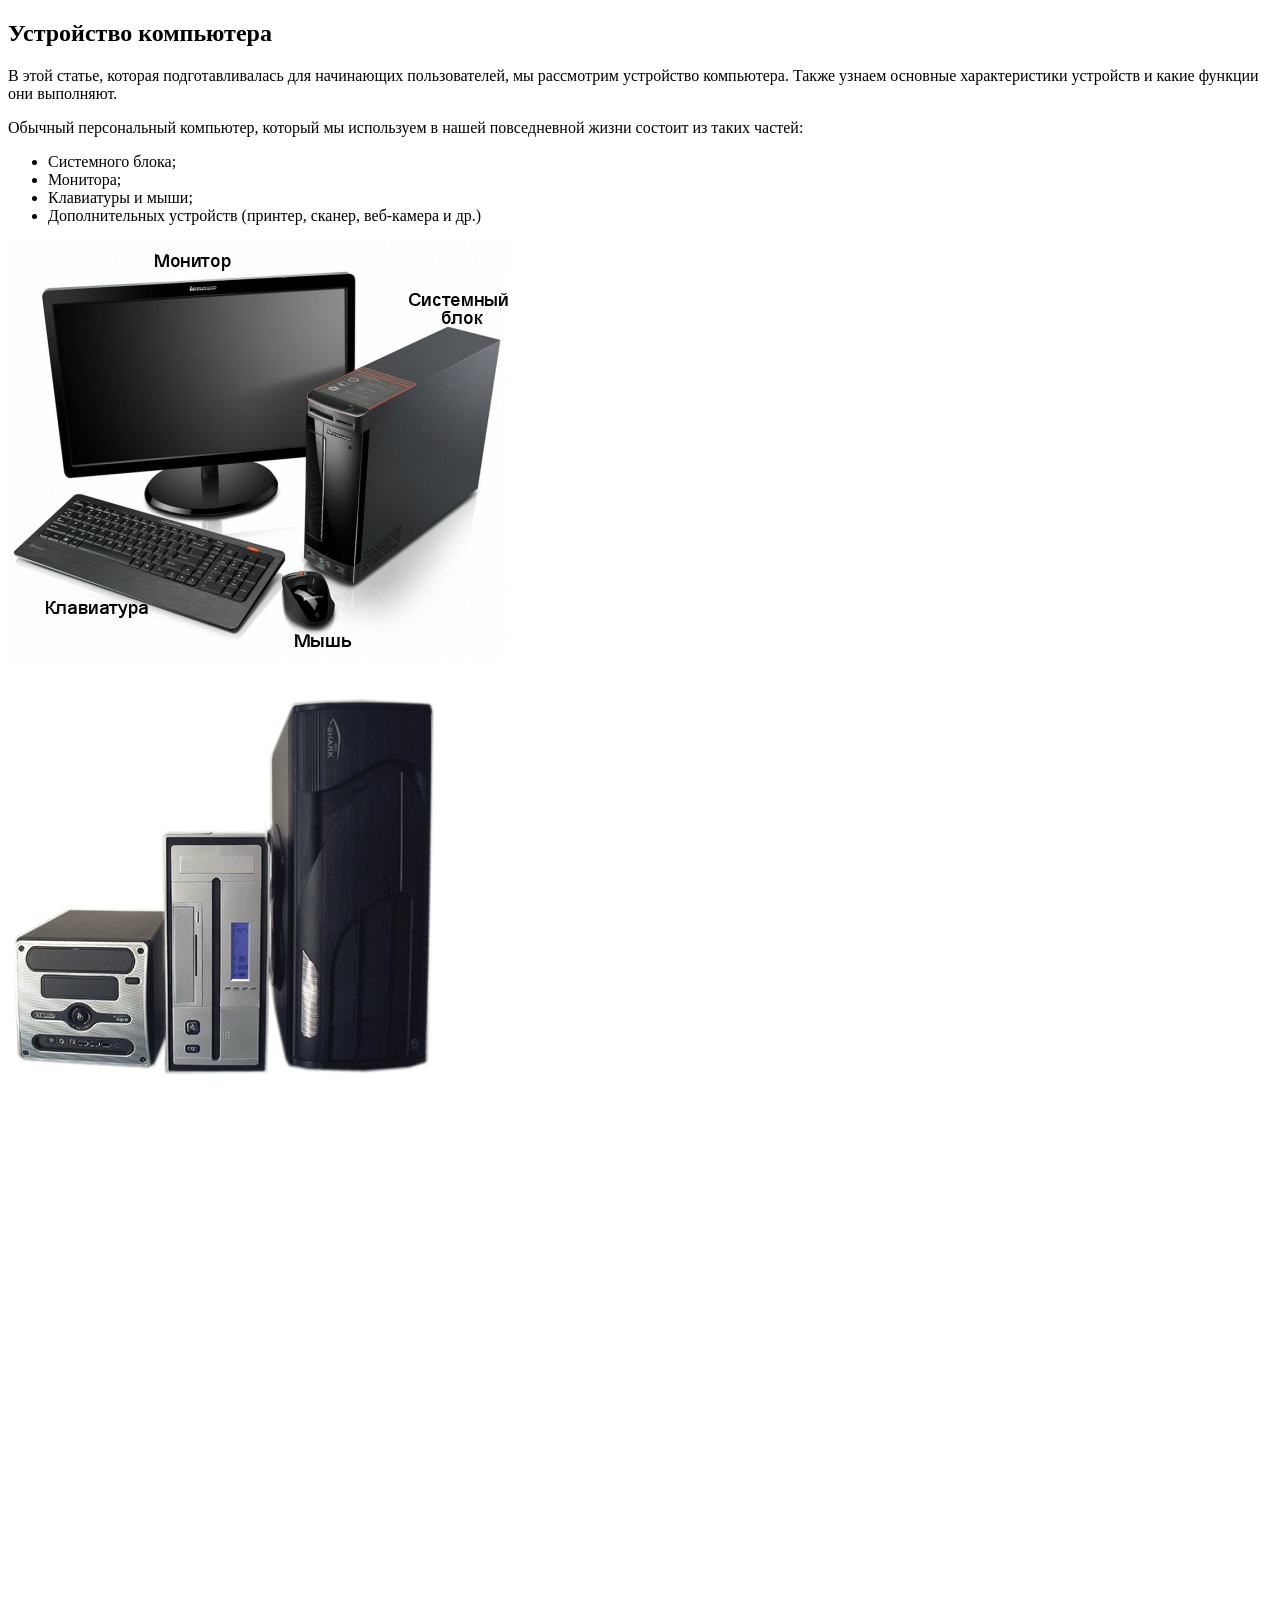
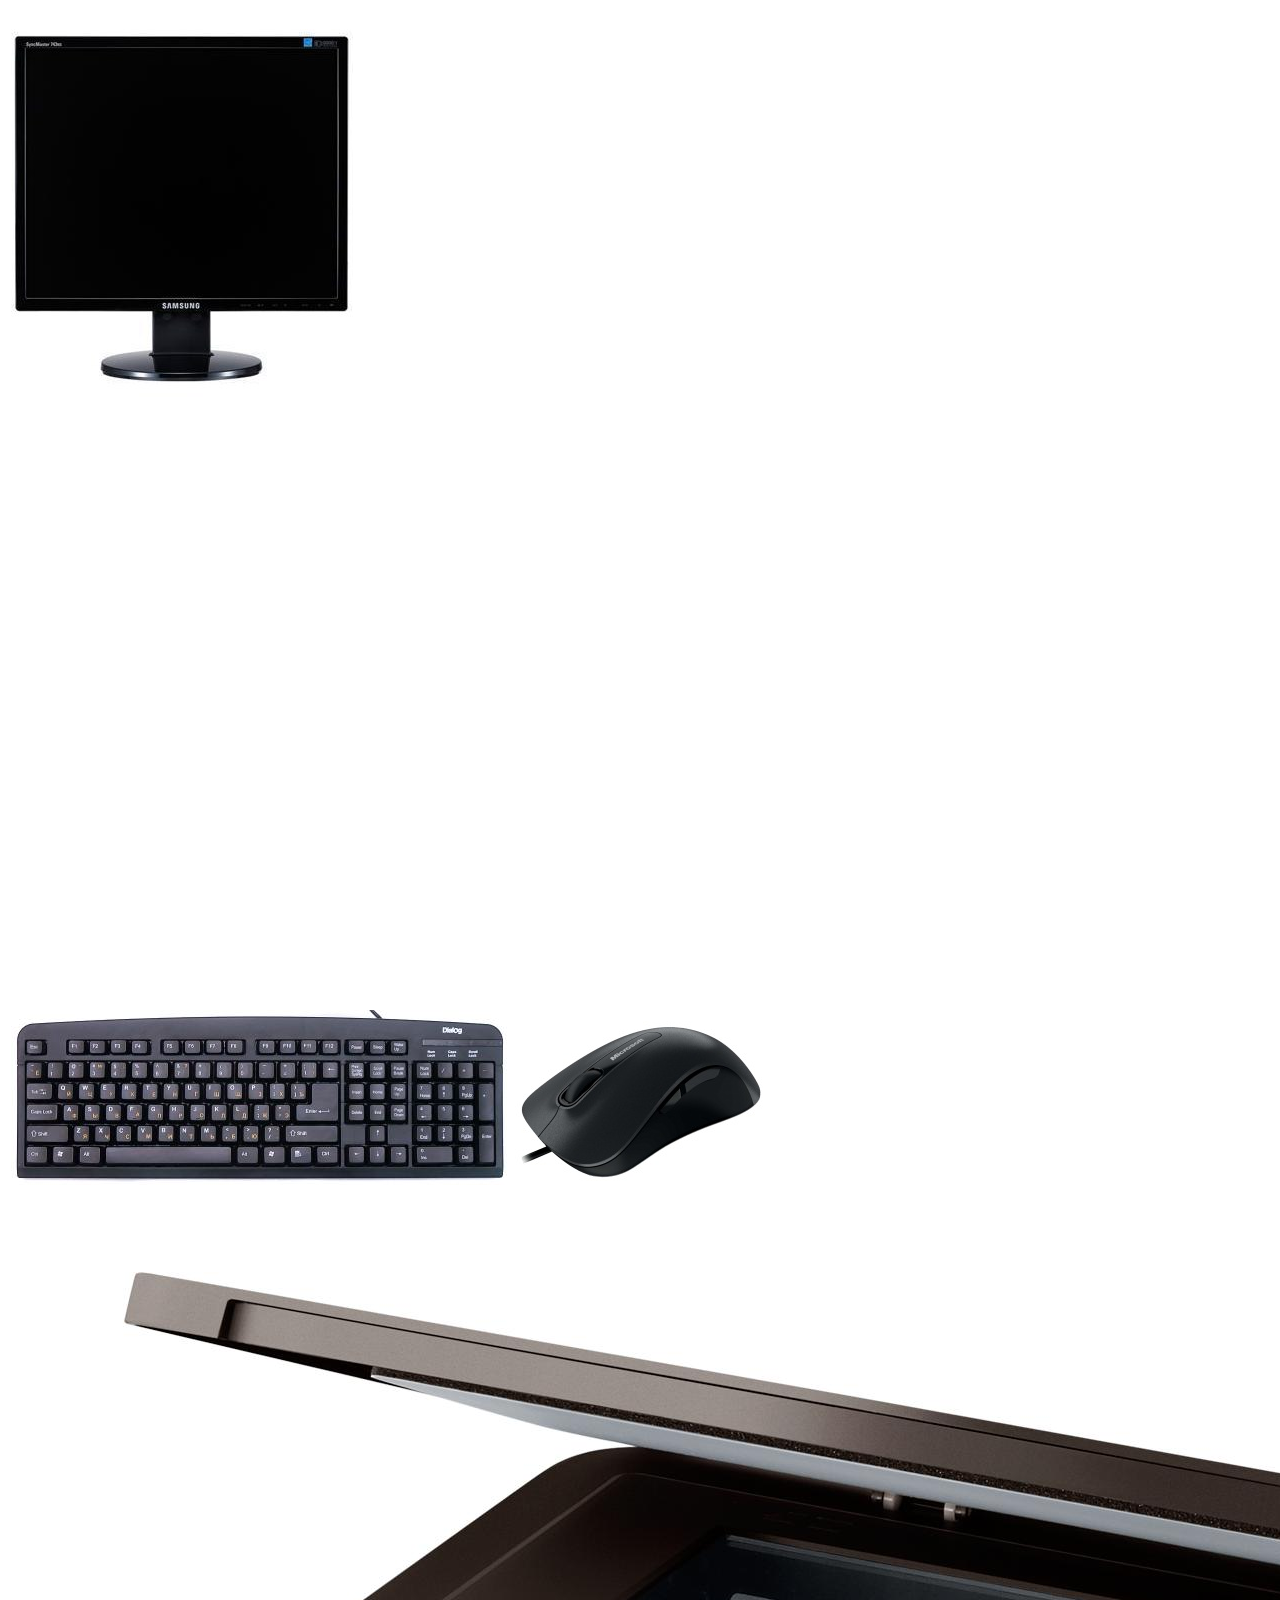
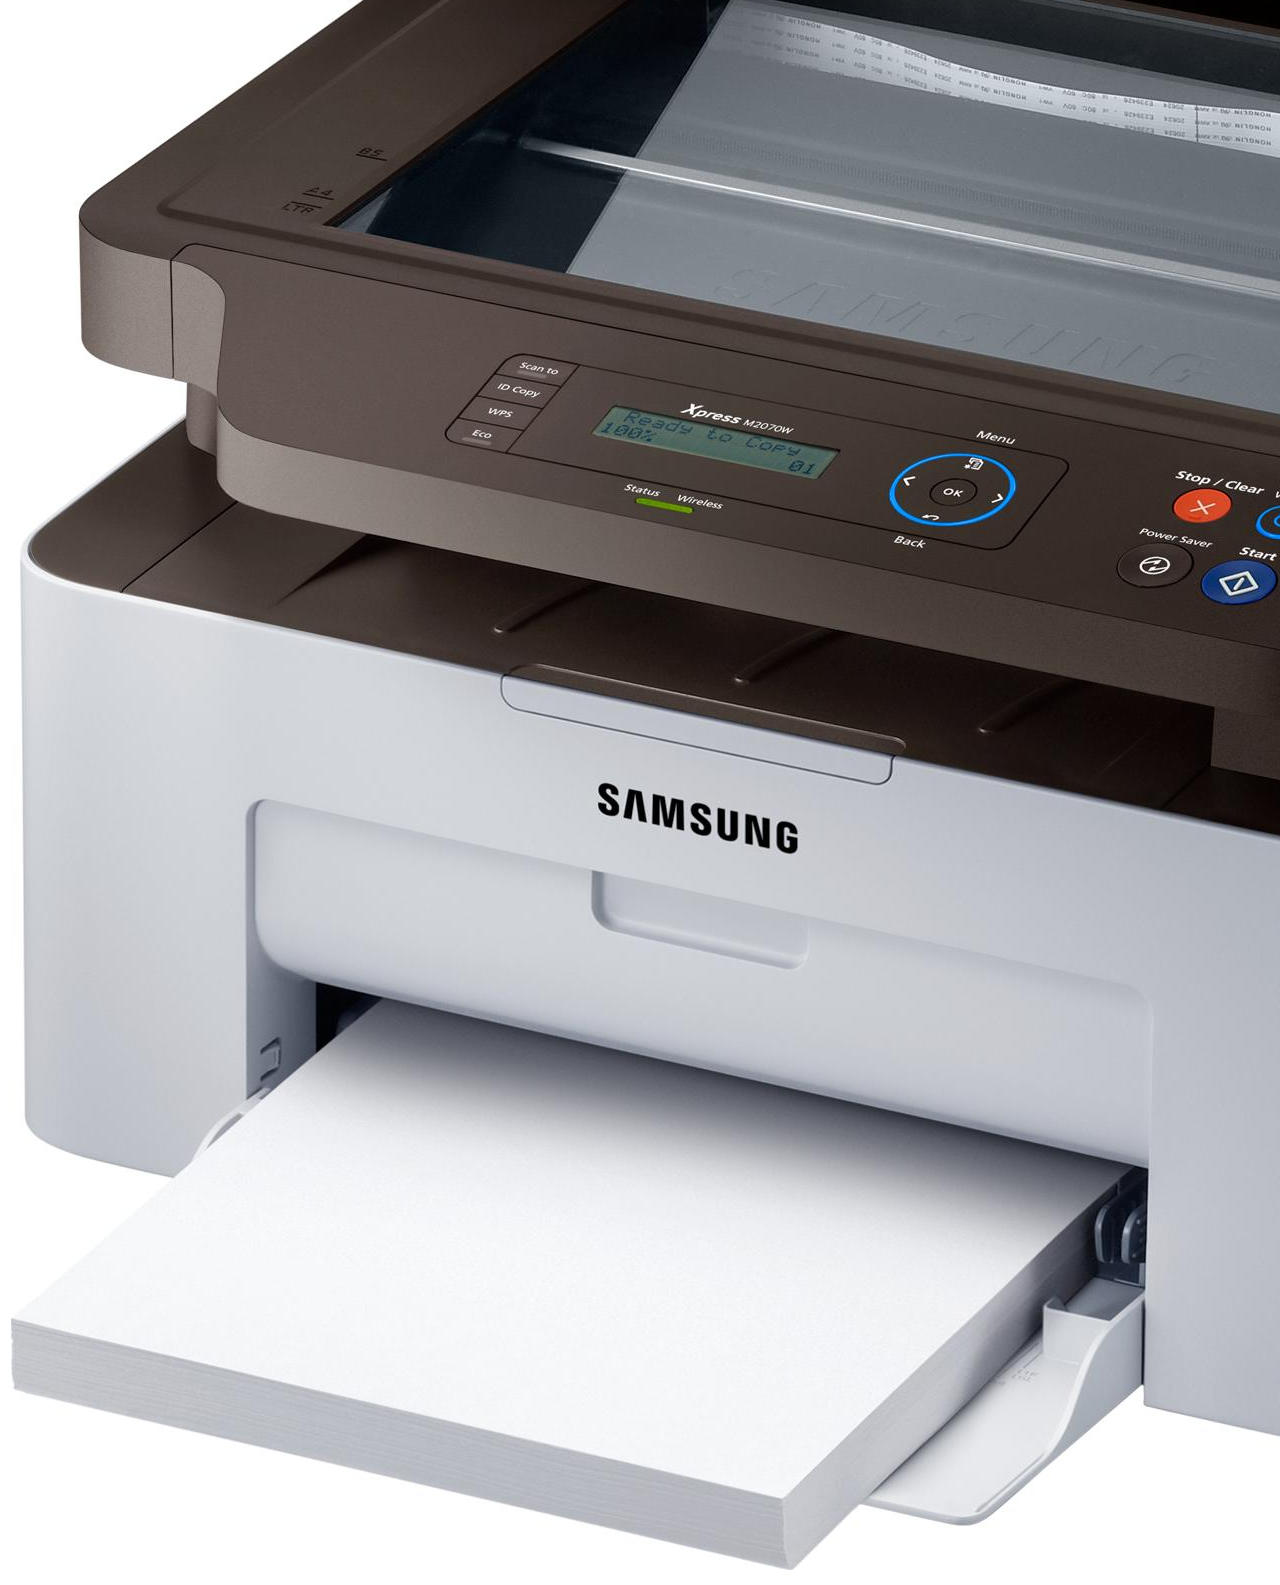
<file: Homework/CSS Lesson 1/Index.html>
<!doctype html>
<html>
<link rel="stylesheet" href="C:\Users\User\Desktop\Homework\CSS Lesson 1\style.css">
<head>
</head>

<body>
    <h2>Устройство компьютера</h2>
    <p>В этой статье, которая подготавливалась для начинающих пользователей, мы рассмотрим устройство компьютера. Также узнаем основные характеристики устройств и какие функции они выполняют. </p>

    <p>Обычный персональный компьютер, который мы используем в нашей повседневной жизни состоит из таких частей: </p>
    <ul>
        <li>Системного блока;</li>

        <li>Монитора;</li>

        <li>Клавиатуры и мыши;</li>

        <li>Дополнительных устройств (принтер, сканер, веб-камера и др.)</li>
    </ul>
    <img src="images/ustrojstvo_pc.jpg" alt="Устройство компьютера">
    <table>
        <tr>
            <td><img  class="img_table" src="images/blok.jpg" alt="Системный блок"></td>
            <td>
                <p>Системный блок — это центральная часть компьютера, в которой располагаются все самые важные составляющие. Всё, благодаря чему работает компьютер. Выпускаются самые разнообразные системные блоки, которые различаются по размерам, дизайну
                    и способу сборки.
                </p>
                <p> Основные элементы системного блока:</p>
                <ul>
                    <li>Материнская плата;</li>
                    <li>Процессор; </li>
                    <li>Оперативная память;</li>
                    <li>Видеокарта;</li>
                    <li>Жёсткий диск;</li>
                    <li>Оптический привод (DVD, Blu-ray); </li>
                    <li>Блок питания</li>
                </ul>


            </td>
        </tr>
        <tr>
            <td><img  class="img_table" src="images/monitor.jpg" alt="Монитор"></td>
            <td>

                <p>Монитор предназначен для показа изображений поступающих от компьютера. Он относится к устройствам вывода информации компьютера.</p>


                <p>Основные характеристики мониторов:</p>

                <ul>
                    <li>размер экрана – измеряется в дюймах (1 дюйм=2,54 см) по диагонали. На данный момент наиболее популярными являются ЖК-мониторы с диагональю 19-23 дюймов;</li>
                    <li>формат экрана (соотношение сторон по вертикали и горизонтали), сейчас почти все мониторы продаются в широкоформатном исполнении: формат 16:9 и 16:10;</li>
                    <li>тип матрицы – основная часть ЖК-монитора, от которой на 90% зависит его качество. В современных мониторах применяется один из трёх основных типов матриц: TN-film (наиболее простой, самый дешёвый и распространённый), S-IPS (обладают
                        наилучшей цветопередачей, применяется для профессиональной работы с изображениями) и PVA/ MVA (дороже TN-film и дешевле IPS, можно сказать, что эти матрицы являются компромиссом между TN+Film и IPS.);</li>
                    <li>разрешение экрана – число точек (пикселей) в ширину и в высоту, из которых состоит изображение. Наиболее распространённые 17 и 19-дюймовые мониторы имеют разрешение 1280х1024 и 1600х1200 точек. Чем выше разрешение, тем, естественно,
                        детальней получается изображение;</li>
                    <li>тип разъёма используемый для соединения с компьютером, аналоговый VGA (D-Sub) или цифровые разъемы DVI, HDMI.</li>


            </td>
        </tr>
        <tr>
            <td><img  class="img_table" src="images/klaviatura.jpg" alt="Клавиатура">
                <img  class="img_table" src="images/mouse.jpg" alt="Мышь">
            </td>
            <td>
                <p>Клавиатура — одно из наиболее часто используемых устройств ввода данных в компьютер.</p>
                <p>Компьютерная мышь также, как и клавиатура, является устройством ввода информации в компьютер. Компьютерные мышки бывают разные и по дизайну и по принципу работы и по функциональности. Сегодня наиболее распространены оптические мышки, с
                    двумя кнопками и одним колесом прокрутки.</p>

            </td>
        </tr>
        <tr>
            <td><img class="img_table" src="images/mfu.jpg" alt="МФУ"></td>
            <td>
                <p>Самые распространённые дополнительные устройства</p>
                <ul>
                    <li>Принтер — устройство для печати текста и изображений на бумагу. Также относится к устройствам вывода информации ПК.</li>
                    <li>Сканер — устройство для считывания и ввода текстовой и графической информации в компьютер.</li>
                    <li>МФУ — Многофункциональное устройство. Объединяет в себе принтер, сканер и ксерокс.</li>
                    <li>Веб-камера — это небольшая цифровая камера, которая совместно с компьютером служит для передачи изображения при общении в интернете.</li>

            </td>
        </tr>

</body>


</html>
</file>
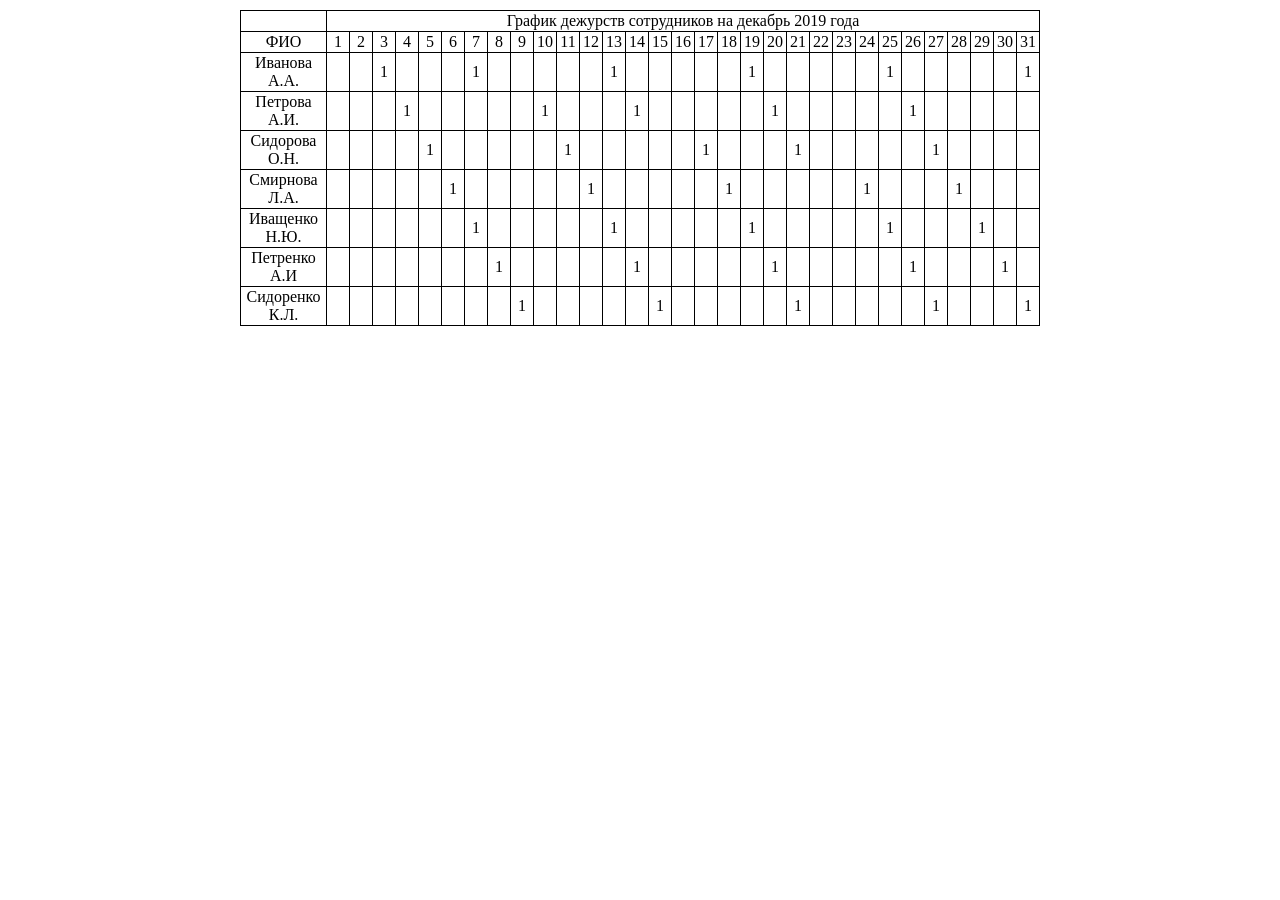
<file: Homework/CSS Lesson 2/Index.html>
<!DOCTYPE HTML>
<html>

<head>
    <title></title>
    <meta charset="utf-8">
    <style>
        table {
            width: 800px;
            margin: 10px auto;
            border-collapse: collapse;
            border: 1px solid black;
        }
        
        td {
            border: 1px solid black;
            text-align: center;
            vertical-align: middle;
            min-width: 20px;
        }
    </style>



</head>

<body>
    <table>
        <tbody>
            <tr>
                <td></td>
                <td colspan="31">График дежурств сотрудников на декабрь 2019 года</td>
            </tr>
            <tr>
                <td height="17">ФИО</td>
                <td>1</td>
                <td>2</td>
                <td>3</td>
                <td>4</td>
                <td>5</td>
                <td>6</td>
                <td>7</td>
                <td>8</td>
                <td>9</td>
                <td>10</td>
                <td>11</td>
                <td>12</td>
                <td>13</td>
                <td>14</td>
                <td>15</td>
                <td>16</td>
                <td>17</td>
                <td>18</td>
                <td>19</td>
                <td>20</td>
                <td>21</td>
                <td>22</td>
                <td>23</td>
                <td>24</td>
                <td>25</td>
                <td>26</td>
                <td>27</td>
                <td>28</td>
                <td>29</td>
                <td>30</td>
                <td>31</td>
            </tr>
            <tr height="17" style="height: 12.75pt;">
                <td height="17"> Иванова А.А.</td>
                <td></td>
                <td></td>
                <td>1</td>
                <td></td>
                <td></td>
                <td></td>
                <td>1</td>
                <td></td>
                <td></td>
                <td></td>
                <td></td>
                <td></td>
                <td>1</td>
                <td></td>
                <td></td>
                <td></td>
                <td></td>
                <td></td>
                <td>1</td>
                <td></td>
                <td></td>
                <td></td>
                <td></td>
                <td></td>
                <td>1</td>
                <td></td>
                <td></td>
                <td></td>
                <td></td>
                <td></td>
                <td>1</td>
            </tr>
            <tr>
                <td> Петрова А.И.</td>
                <td></td>
                <td></td>
                <td></td>
                <td>1</td>
                <td></td>
                <td></td>
                <td></td>
                <td></td>
                <td></td>
                <td>1</td>
                <td></td>
                <td></td>
                <td></td>
                <td>1</td>
                <td></td>
                <td></td>
                <td></td>
                <td></td>
                <td></td>
                <td>1</td>
                <td></td>
                <td></td>
                <td></td>
                <td></td>
                <td></td>
                <td>1</td>
                <td></td>
                <td></td>
                <td></td>
                <td></td>
                <td></td>
            </tr>
            <tr height="17" style="height: 12.75pt;">
                <td height="17"> Сидорова О.Н.</td>
                <td></td>
                <td></td>
                <td></td>
                <td></td>
                <td>1</td>
                <td></td>
                <td></td>
                <td></td>
                <td></td>
                <td></td>
                <td>1</td>
                <td></td>
                <td></td>
                <td></td>
                <td></td>
                <td></td>
                <td>1</td>
                <td></td>
                <td></td>
                <td></td>
                <td>1</td>
                <td></td>
                <td></td>
                <td></td>
                <td></td>
                <td></td>
                <td>1</td>
                <td></td>
                <td></td>
                <td></td>
                <td></td>
            </tr>
            <tr height="17" style="height: 12.75pt;">
                <td height="17"> Смирнова Л.А.</td>
                <td></td>
                <td></td>
                <td></td>
                <td></td>
                <td></td>
                <td>1</td>
                <td></td>
                <td></td>
                <td></td>
                <td></td>
                <td></td>
                <td>1</td>
                <td></td>
                <td></td>
                <td></td>
                <td></td>
                <td></td>
                <td>1</td>
                <td></td>
                <td></td>
                <td></td>
                <td></td>
                <td></td>
                <td>1</td>
                <td></td>
                <td></td>
                <td></td>
                <td>1</td>
                <td></td>
                <td></td>
                <td></td>
            </tr>
            <tr height="19" style="height: 14.25pt;">
                <td height="19"> Иващенко Н.Ю. </td>
                <td></td>
                <td></td>
                <td></td>
                <td></td>
                <td></td>
                <td></td>
                <td>1</td>
                <td></td>
                <td></td>
                <td></td>
                <td></td>
                <td></td>
                <td>1</td>
                <td></td>
                <td></td>
                <td></td>
                <td></td>
                <td></td>
                <td>1</td>
                <td></td>
                <td></td>
                <td></td>
                <td></td>
                <td></td>
                <td>1</td>
                <td></td>
                <td></td>
                <td></td>
                <td>1</td>
                <td></td>
                <td></td>
            </tr>
            <tr height="17" style="height: 12.75pt;">
                <td height="17"> Петренко А.И</td>
                <td></td>
                <td></td>
                <td></td>
                <td></td>
                <td></td>
                <td></td>
                <td></td>
                <td>1</td>
                <td></td>
                <td></td>
                <td></td>
                <td></td>
                <td></td>
                <td>1</td>
                <td></td>
                <td></td>
                <td></td>
                <td></td>
                <td></td>
                <td>1</td>
                <td></td>
                <td></td>
                <td></td>
                <td></td>
                <td></td>
                <td>1</td>
                <td></td>
                <td></td>
                <td></td>
                <td>1</td>
                <td></td>
            </tr>
            <tr height="17" style="height: 12.75pt;">
                <td height="17"> Сидоренко К.Л.</td>
                <td></td>
                <td></td>
                <td></td>
                <td></td>
                <td></td>
                <td></td>
                <td></td>
                <td></td>
                <td>1</td>
                <td></td>
                <td></td>
                <td></td>
                <td></td>
                <td></td>
                <td>1</td>
                <td></td>
                <td></td>
                <td></td>
                <td></td>
                <td></td>
                <td>1</td>
                <td></td>
                <td></td>
                <td></td>
                <td></td>
                <td></td>
                <td>1</td>
                <td></td>
                <td></td>
                <td></td>
                <td>1</td>
            </tr>
        </tbody>
    </table>
    <p></p>
    <p></p>

</body>

</html>
</file>
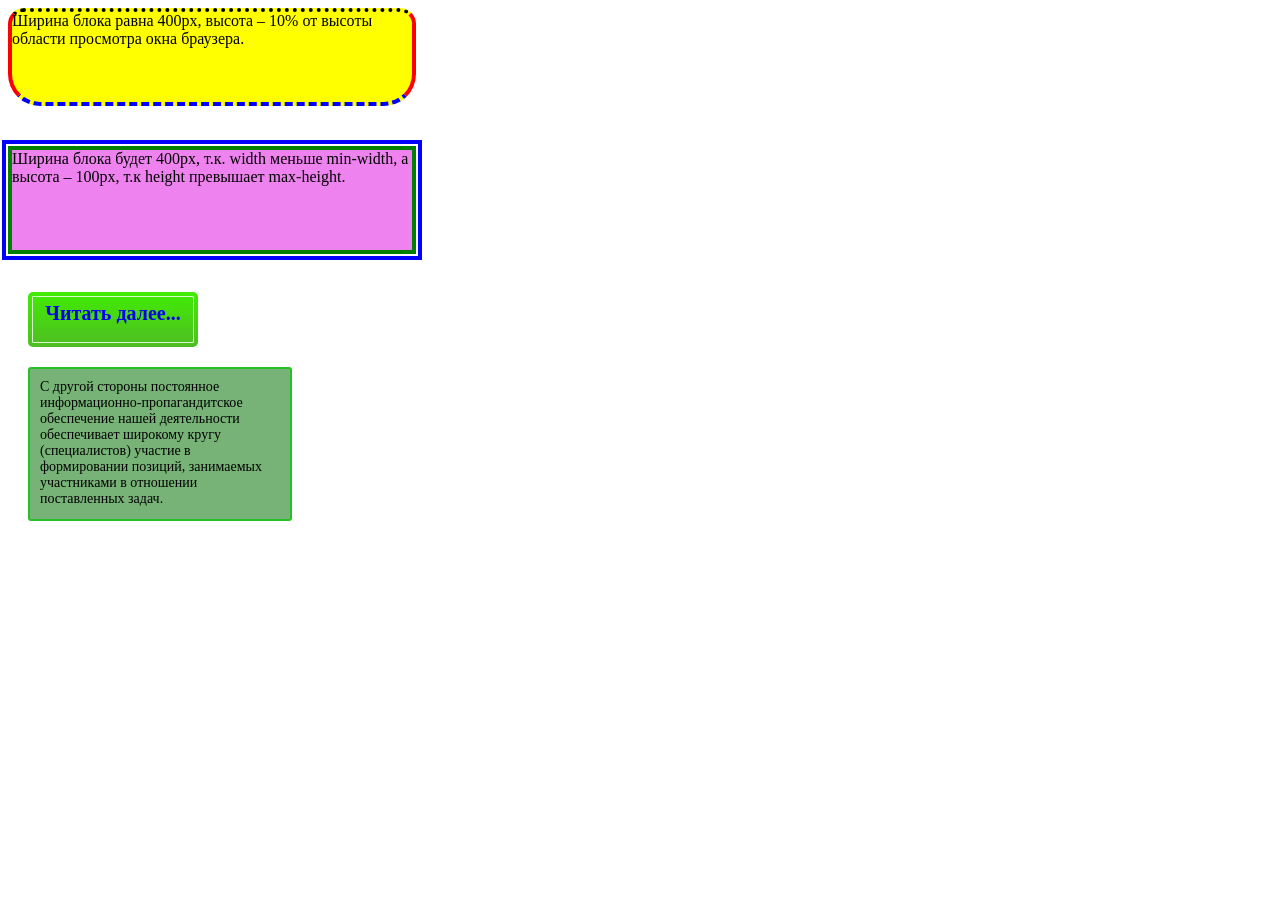
<file: Homework/CSS Lesson 6/index.html>
﻿<!DOCTYPE html>
<html>
<head>
    <meta charset="utf-8">    
    <title>Задачи по CSS</title>
    <link rel="stylesheet" href="style.css">
</head>
<body>
    <div class="div_1">
        Ширина блока равна 400px, высота &ndash; 10%
        от высоты области просмотра окна браузера.
    </div>
     
    <div class="div_2">
        Ширина блока будет 400px, т.к. width меньше min-width,
        а высота &ndash; 100px, т.к height превышает max-height.
    </div>
    <br>
    
        <a id="but" href="#"> Читать далее... </a>

   <div class="text">

 
        <p>
            С другой стороны постоянное 
            информационно-пропагандитское
            обеспечение нашей деятельности
            обеспечивает широкому кругу
            (специалистов) участие в
            формировании позиций,
            занимаемых участниками в
            отношении поставленных задач.
        </p>
    </div>
    </body>
</body>
</html>
</file>
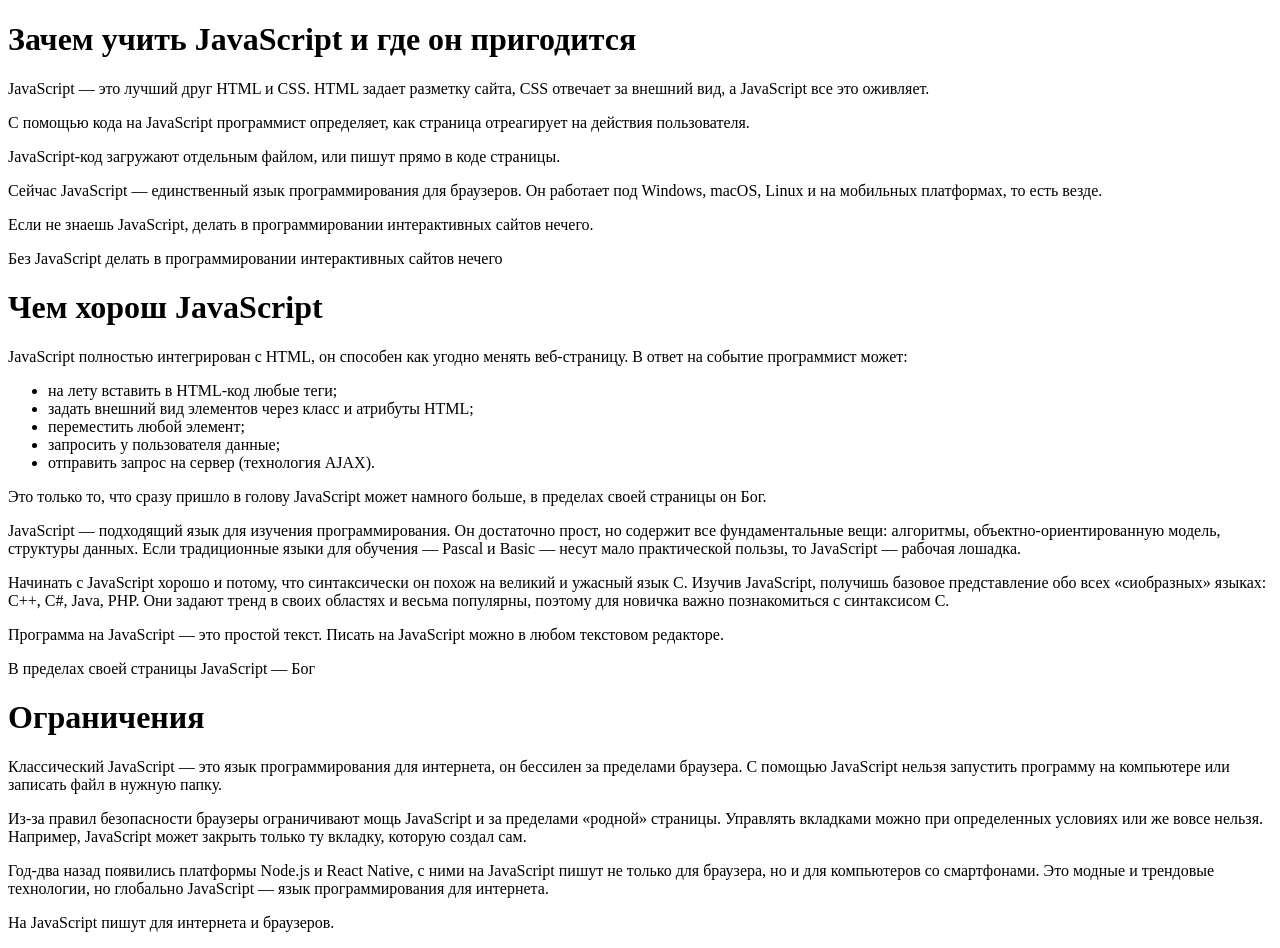
<file: Homework/CSS Lesson1.2/index.html>
<!DOCTYPE html>
<html>
<head>
	<meta charset="UTF-8">
    <title>JavaScript</title>
    <link rel="stylesheet" href="C:\Users\User\Desktop\Homework\CSS Lesson1.2\style.css">
</head> 
<body>	

<h1>Зачем учить JavaScript и где он пригодится</h1>


<p>JavaScript — это лучший друг HTML и CSS. HTML задает разметку сайта, CSS отвечает за внешний вид, а JavaScript все это оживляет. </p>
<p>С помощью кода на JavaScript программист определяет, как страница отреагирует на действия пользователя.</p>

<p>JavaScript-код загружают отдельным файлом, или пишут прямо в коде страницы.</p>

<p>Сейчас JavaScript — единственный язык программирования для браузеров. 
Он работает под Windows, macOS, Linux и на мобильных платформах, то есть везде.</p>

 <p>Если не знаешь JavaScript, делать в программировании интерактивных сайтов нечего.</p>

<p class="class_red">Без JavaScript делать в программировании интерактивных сайтов нечего</p>


<h1>Чем хорош JavaScript</h1>

 <p>JavaScript полностью интегрирован с HTML, он способен как угодно менять веб-страницу. В ответ на событие программист может:</p>
<ul>
   <li> на лету вставить в HTML-код любые теги;</li>

   <li> задать внешний вид элементов через класс и атрибуты HTML;</li>

   <li>переместить любой элемент;</li>

   <li>запросить у пользователя данные;</li>

   <li>отправить запрос на сервер (технология AJAX).</li>
   </ul>

<p>Это только то, что сразу пришло в голову JavaScript может намного больше, в пределах своей страницы он Бог.</p>



<p>JavaScript — подходящий язык для изучения программирования. Он достаточно прост, но содержит все фундаментальные вещи: алгоритмы, объектно-ориентированную модель, структуры данных. Если традиционные языки для обучения — Pascal и Basic — несут мало практической пользы, то JavaScript — рабочая лошадка.</p>

<p>Начинать с JavaScript хорошо и потому, что синтаксически он похож на великий и ужасный язык С. Изучив JavaScript, получишь базовое представление обо всех «сиобразных» языках: С++, C#, Java, PHP. Они задают тренд в своих областях и весьма популярны, поэтому для новичка важно познакомиться с синтаксисом С.</p>

<p>Программа на JavaScript — это простой текст. Писать на JavaScript можно в любом текстовом редакторе.</p>


   <p class="class_red"> В пределах своей страницы JavaScript — Бог</p>


<h1>Ограничения</h1>

 <p>Классический JavaScript — это язык программирования для интернета, он бессилен за пределами браузера. С помощью JavaScript нельзя запустить программу на компьютере или записать файл в нужную папку.</p>

 <p>Из-за правил безопасности браузеры ограничивают мощь JavaScript и за пределами «родной» страницы. Управлять вкладками можно при определенных условиях или же вовсе нельзя. Например, JavaScript может закрыть только ту вкладку, которую создал сам.</p>

<p>Год-два назад появились платформы Node.js и React Native, с ними на JavaScript пишут не только для браузера, но и для компьютеров со смартфонами. Это модные и трендовые технологии, но глобально JavaScript — язык программирования для интернета.</p>

   

   <p class="class_red">На JavaScript пишут для интернета и браузеров.</p>

</body>
</html>
</file>
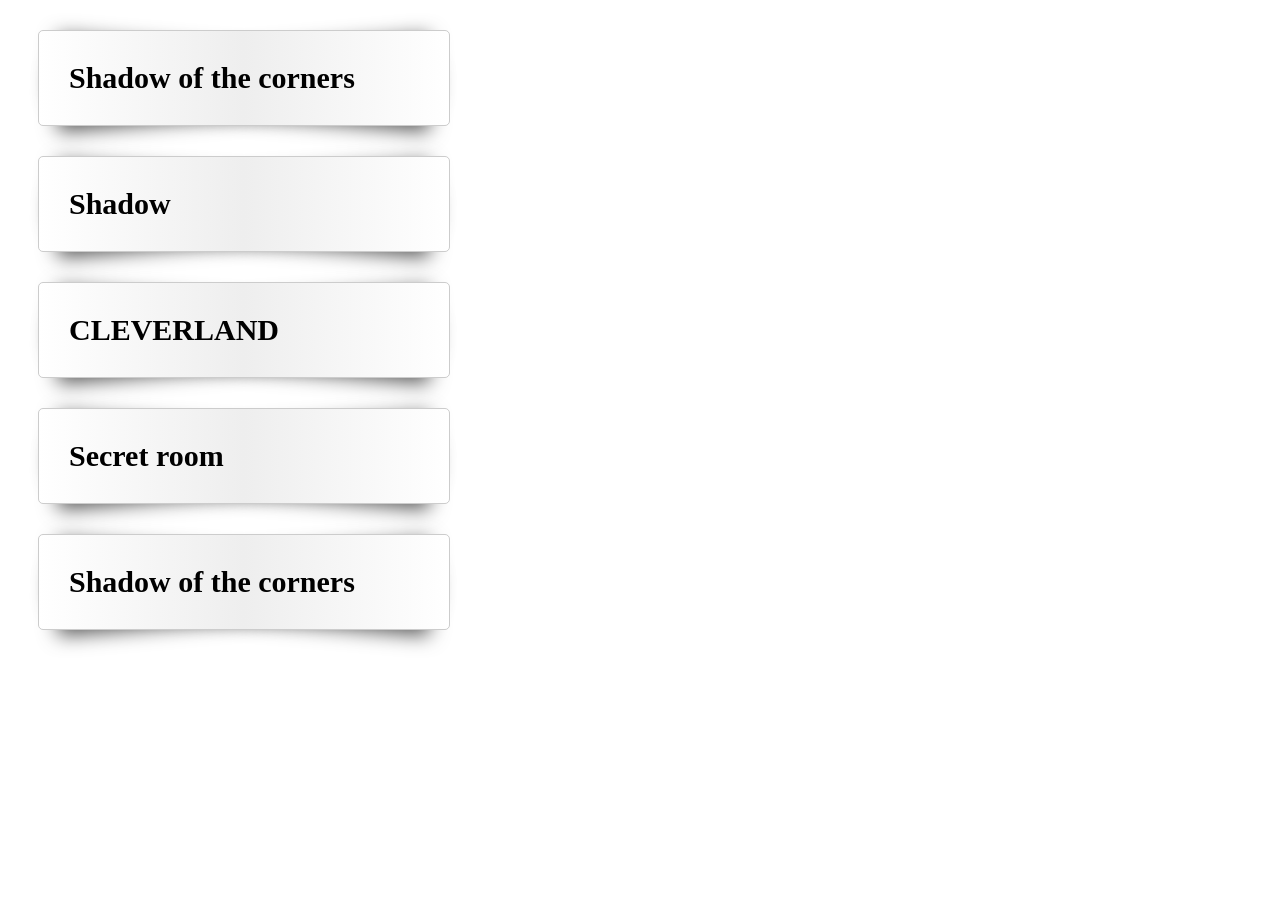
<file: Homework/CSS Lesson 4/Задание 2/Index.html>
<html>

<head>
    <meta charset="utf-8">
    <link href="style.css" rel="stylesheet">
</head>

<body>
    <div class="boxshadow"> Shadow of the corners </div>
    <div class="boxshadow"> Shadow</div>
    <div class="boxshadow"> CLEVERLAND </div>
    <div class="boxshadow"> Secret room </div>
    <div class="boxshadow"> Shadow of the corners </div>

</html>

</html>
</file>
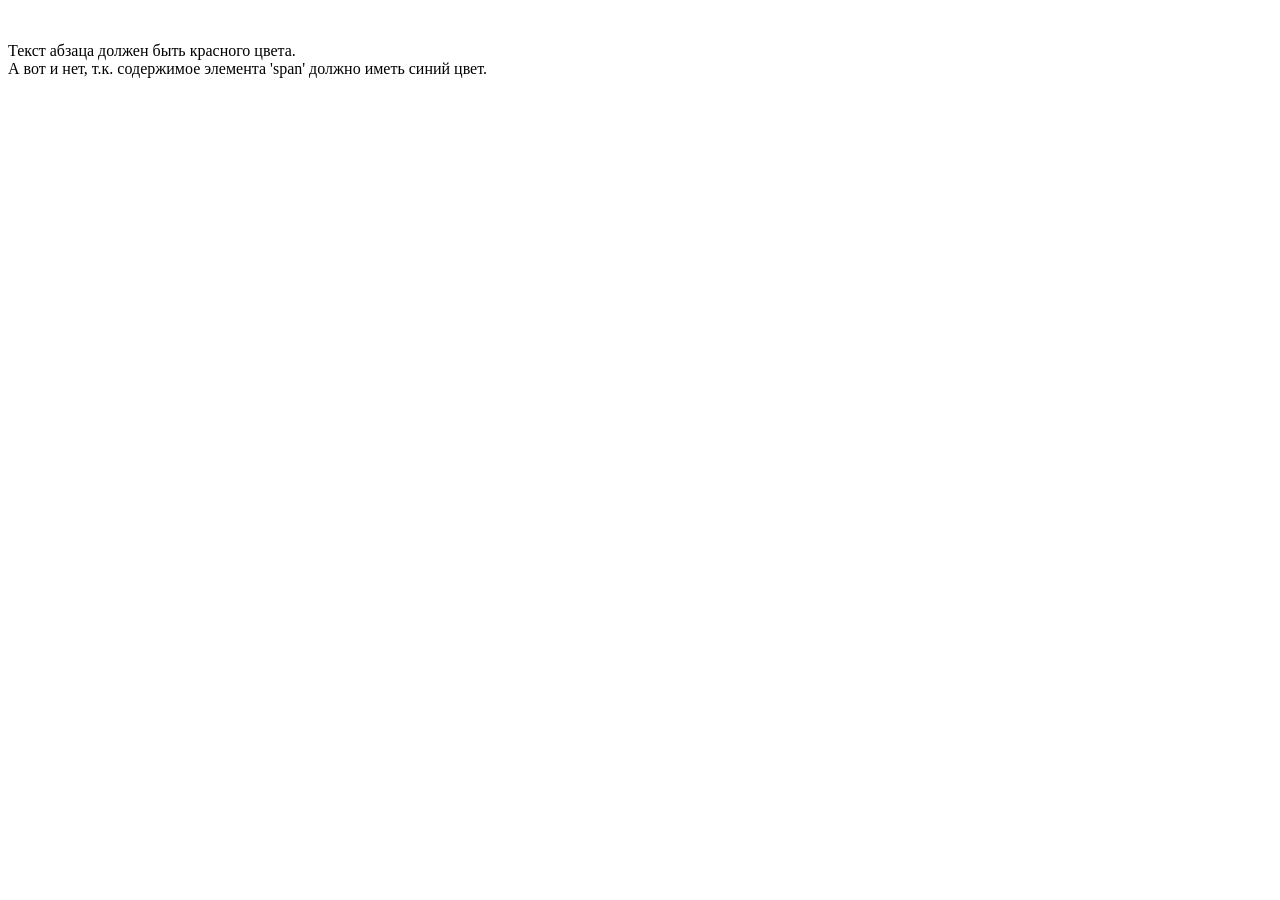
<file: Homework/CSS Lesson1.3/the task_1/Index.html>
﻿﻿<!DOCTYPE html>
<html>
<head>
    <meta charset="utf-8">    
    <title>Задачи по CSS</title>
    <link rel="stylesheet" href="C:\Users\User\Desktop\Homework\CSS Lesson1.3\the task_1\style.css">
    
</head>
<body>
    <p>
        Текст абзаца должен быть красного цвета.<br> 
        <span> А вот и нет, т.к. содержимое элемента 
        'span' должно иметь синий цвет.</span>
    </p>
</body>
</html>
</file>
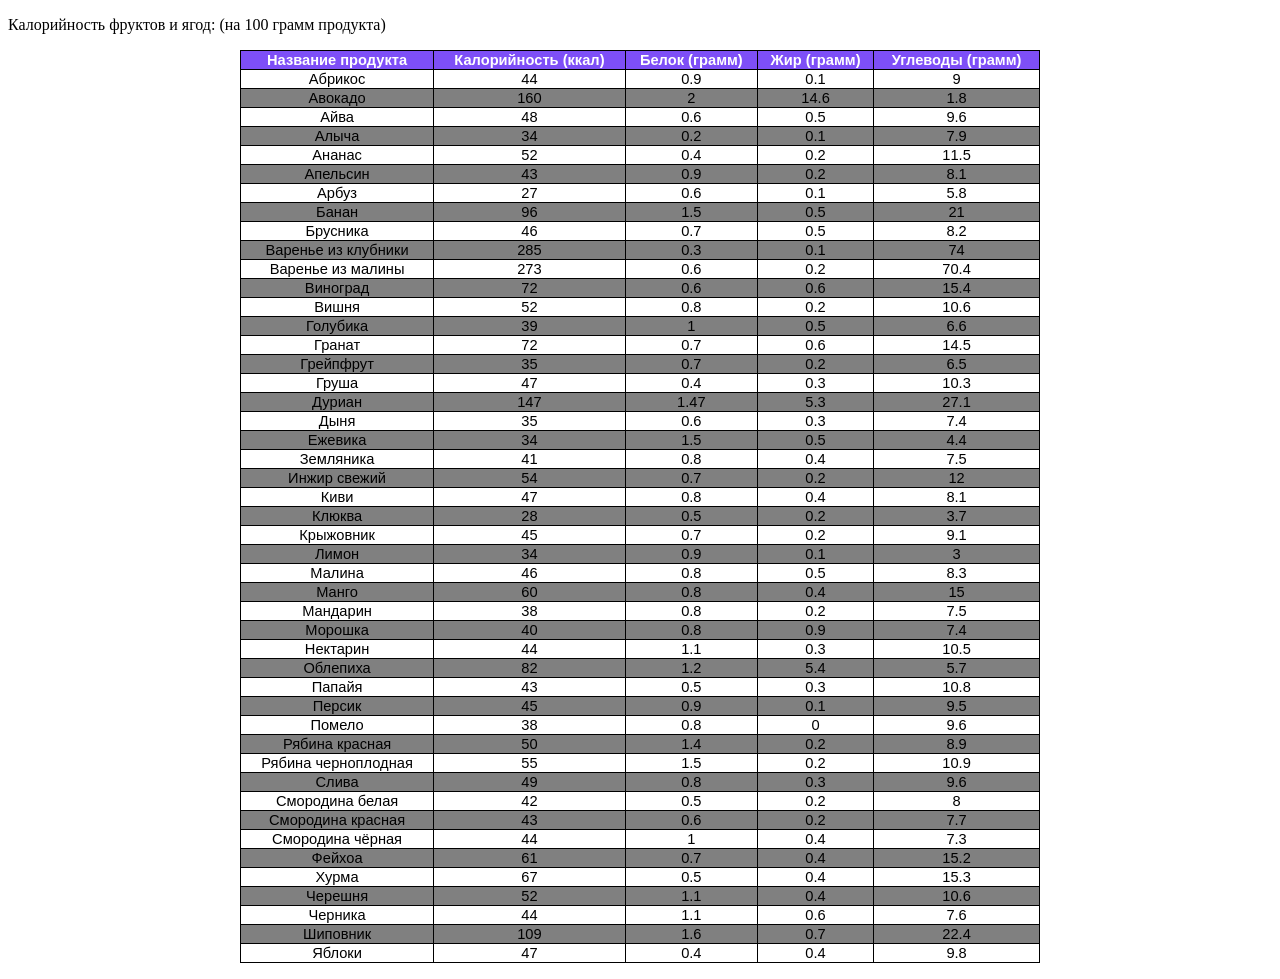
<file: Homework/CSS Lesson 2/caltab.html>
<!DOCTYPE HTML>
<html>

<head>
    <title></title>
    <meta charset="utf-8">
    <style>
        table {
            border-collapse: collapse;
            border: 1px solid black;
            width: 800px;
            margin: 10px auto;
            font-family: helvetica;
            font-size: 11pt;
        }

        
        td {
            border: 1px solid black;
            text-align: center;
            vertical-align: middle;
        }

         tr:nth-child(odd){
            background-color: grey;
        }
        tr:nth-child(1){
            background-color:#7e4ff7;
            color:white;
            font-weight:bold;
        }
        tr:hover{
            background-color:#7e4ff7;
            color:white;
}

        }

        
        p {
            text-align: center;
        }
    </style>



</head>

<body>
    <p>Калорийность фруктов и ягод: (на 100 грамм продукта)</p>
    <table>
        <tbody>
            <tr>
                <td>Название продукта</td>
                <td>Калорийность (ккал)</td>
                <td>Белок (грамм)</td>
                <td>Жир (грамм)</td>
                <td>Углеводы (грамм)</td>
            </tr>
            <tr>
                <td>Абрикос</td>
                <td>44</td>
                <td>0.9</td>
                <td>0.1</td>
                <td>9</td>
            </tr>
            <tr>
                <td>Авокадо</td>
                <td>160</td>
                <td>2</td>
                <td>14.6</td>
                <td>1.8</td>
            </tr>
            <tr>
                <td>Айва</td>
                <td>48</td>
                <td>0.6</td>
                <td>0.5</td>
                <td>9.6</td>
            </tr>
            <tr>
                <td>Алыча</td>
                <td>34</td>
                <td>0.2</td>
                <td>0.1</td>
                <td>7.9</td>
            </tr>
            <tr>
                <td>Ананас</td>
                <td>52</td>
                <td>0.4</td>
                <td>0.2</td>
                <td>11.5</td>
            </tr>
            <tr>
                <td>Апельсин</td>
                <td>43</td>
                <td>0.9</td>
                <td>0.2</td>
                <td>8.1</td>
            </tr>
            <tr>
                <td>Арбуз</td>
                <td>27</td>
                <td>0.6</td>
                <td>0.1</td>
                <td>5.8</td>
            </tr>
            <tr>
                <td>Банан</td>
                <td>96</td>
                <td>1.5</td>
                <td>0.5</td>
                <td>21</td>
            </tr>
            <tr>
                <td>Брусника</td>
                <td>46</td>
                <td>0.7</td>
                <td>0.5</td>
                <td>8.2</td>
            </tr>
            <tr>
                <td>Варенье из клубники</td>
                <td>285</td>
                <td>0.3</td>
                <td>0.1</td>
                <td>74</td>
            </tr>
            <tr>
                <td>Варенье из малины</td>
                <td>273</td>
                <td>0.6</td>
                <td>0.2</td>
                <td>70.4</td>
            </tr>
            <tr>
                <td>Виноград</td>
                <td>72</td>
                <td>0.6</td>
                <td>0.6</td>
                <td>15.4</td>
            </tr>
            <tr>
                <td>Вишня</td>
                <td>52</td>
                <td>0.8</td>
                <td>0.2</td>
                <td>10.6</td>
            </tr>
            <tr>
                <td>Голубика</td>
                <td>39</td>
                <td>1</td>
                <td>0.5</td>
                <td>6.6</td>
            </tr>
            <tr>
                <td>Гранат</td>
                <td>72</td>
                <td>0.7</td>
                <td>0.6</td>
                <td>14.5</td>
            </tr>
            <tr>
                <td>Грейпфрут</td>
                <td>35</td>
                <td>0.7</td>
                <td>0.2</td>
                <td>6.5</td>
            </tr>
            <tr>
                <td>Груша</td>
                <td>47</td>
                <td>0.4</td>
                <td>0.3</td>
                <td>10.3</td>
            </tr>
            <tr>
                <td>Дуриан</td>
                <td>147</td>
                <td>1.47</td>
                <td>5.3</td>
                <td>27.1</td>
            </tr>
            <tr>
                <td>Дыня</td>
                <td>35</td>
                <td>0.6</td>
                <td>0.3</td>
                <td>7.4</td>
            </tr>
            <tr>
                <td>Ежевика</td>
                <td>34</td>
                <td>1.5</td>
                <td>0.5</td>
                <td>4.4</td>
            </tr>
            <tr>
                <td>Земляника</td>
                <td>41</td>
                <td>0.8</td>
                <td>0.4</td>
                <td>7.5</td>
            </tr>
            <tr>
                <td>Инжир свежий</td>
                <td>54</td>
                <td>0.7</td>
                <td>0.2</td>
                <td>12</td>
            </tr>
            <tr>
                <td>Киви</td>
                <td>47</td>
                <td>0.8</td>
                <td>0.4</td>
                <td>8.1</td>
            </tr>
            <tr>
                <td>Клюква</td>
                <td>28</td>
                <td>0.5</td>
                <td>0.2</td>
                <td>3.7</td>
            </tr>
            <tr>
                <td>Крыжовник</td>
                <td>45</td>
                <td>0.7</td>
                <td>0.2</td>
                <td>9.1</td>
            </tr>
            <tr>
                <td>Лимон</td>
                <td>34</td>
                <td>0.9</td>
                <td>0.1</td>
                <td>3</td>
            </tr>
            <tr>
                <td>Малина</td>
                <td>46</td>
                <td>0.8</td>
                <td>0.5</td>
                <td>8.3</td>
            </tr>
            <tr>
                <td>Манго</td>
                <td>60</td>
                <td>0.8</td>
                <td>0.4</td>
                <td>15</td>
            </tr>
            <tr>
                <td>Мандарин</td>
                <td>38</td>
                <td>0.8</td>
                <td>0.2</td>
                <td>7.5</td>
            </tr>
            <tr>
                <td>Морошка</td>
                <td>40</td>
                <td>0.8</td>
                <td>0.9</td>
                <td>7.4</td>
            </tr>
            <tr>
                <td>Нектарин</td>
                <td>44</td>
                <td>1.1</td>
                <td>0.3</td>
                <td>10.5</td>
            </tr>
            <tr>
                <td>Облепиха</td>
                <td>82</td>
                <td>1.2</td>
                <td>5.4</td>
                <td>5.7</td>
            </tr>
            <tr>
                <td>Папайя</td>
                <td>43</td>
                <td>0.5</td>
                <td>0.3</td>
                <td>10.8</td>
            </tr>
            <tr>
                <td>Персик</td>
                <td>45</td>
                <td>0.9</td>
                <td>0.1</td>
                <td>9.5</td>
            </tr>
            <tr>
                <td>Помело</td>
                <td>38</td>
                <td>0.8</td>
                <td>0</td>
                <td>9.6</td>
            </tr>
            <tr>
                <td>Рябина красная</td>
                <td>50</td>
                <td>1.4</td>
                <td>0.2</td>
                <td>8.9</td>
            </tr>
            <tr>
                <td>Рябина черноплодная</td>
                <td>55</td>
                <td>1.5</td>
                <td>0.2</td>
                <td>10.9</td>
            </tr>
            <tr>
                <td>Слива</td>
                <td>49</td>
                <td>0.8</td>
                <td>0.3</td>
                <td>9.6</td>
            </tr>
            <tr>
                <td>Смородина белая</td>
                <td>42</td>
                <td>0.5</td>
                <td>0.2</td>
                <td>8</td>
            </tr>
            <tr>
                <td>Смородина красная</td>
                <td>43</td>
                <td>0.6</td>
                <td>0.2</td>
                <td>7.7</td>
            </tr>
            <tr>
                <td>Смородина чёрная</td>
                <td>44</td>
                <td>1</td>
                <td>0.4</td>
                <td>7.3</td>
            </tr>
            <tr>
                <td>Фейхоа</td>
                <td>61</td>
                <td>0.7</td>
                <td>0.4</td>
                <td>15.2</td>
            </tr>
            <tr>
                <td>Хурма</td>
                <td>67</td>
                <td>0.5</td>
                <td>0.4</td>
                <td>15.3</td>
            </tr>
            <tr>
                <td>Черешня</td>
                <td>52</td>
                <td>1.1</td>
                <td>0.4</td>
                <td>10.6</td>
            </tr>
            <tr>
                <td>Черника</td>
                <td>44</td>
                <td>1.1</td>
                <td>0.6</td>
                <td>7.6</td>
            </tr>
            <tr>
                <td>Шиповник</td>
                <td>109</td>
                <td>1.6</td>
                <td>0.7</td>
                <td>22.4</td>
            </tr>
            <tr>
                <td>Яблоки</td>
                <td>47</td>
                <td>0.4</td>
                <td>0.4</td>
                <td>9.8</td>
            </tr>
        </tbody>
    </table>
    <p></p>

</body>

</html>
</file>
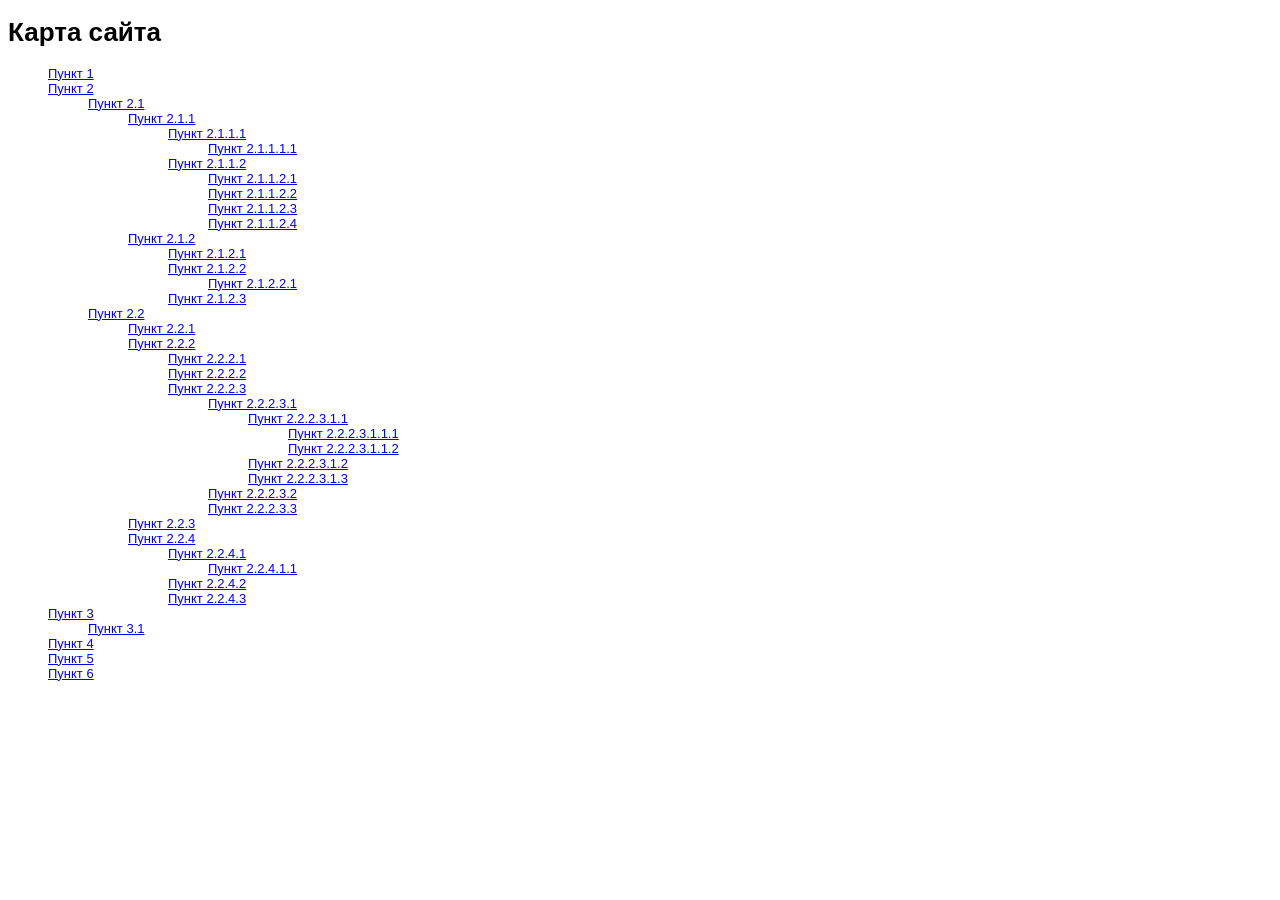
<file: Homework/CSS Lesson 2/Maps.html>
<!DOCTYPE html>
<html>
<link rel="stylesheet" href="C:\Users\User\Desktop\проект 1\Homework\Homework\CSS Lesson 2\stylem.css">
<head>
    <style>
        body {
            font-size: small;
            font-family: Tahoma, sans-serif;
        }
        
        ul {
            list-style-type: none;
        }
        ul li a:hover + ul a {
            background-color: #FFC000;
        }
    </style>
</head>

<body>
    <h1>Карта сайта</h1>
    <ul>
        <li><a href="#">Пункт 1</a></li>
        <li>
            <a href="#">Пункт 2</a>
            <ul>
                <li>
                    <a href="#">Пункт 2.1</a>
                    <ul>
                        <li>
                            <a href="#">Пункт 2.1.1</a>
                            <ul>
                                <li>
                                    <a href="#">Пункт 2.1.1.1</a>
                                    <ul>
                                        <li><a href="#">Пункт 2.1.1.1.1</a></li>
                                    </ul>
                                </li>
                                <li>
                                    <a href="#">Пункт 2.1.1.2</a>
                                    <ul>
                                        <li><a href="#">Пункт 2.1.1.2.1</a></li>
                                        <li><a href="#">Пункт 2.1.1.2.2</a></li>
                                        <li><a href="#">Пункт 2.1.1.2.3</a></li>
                                        <li><a href="#">Пункт 2.1.1.2.4</a></li>
                                    </ul>
                                </li>
                            </ul>
                        </li>
                        <li>
                            <a  href="#">Пункт 2.1.2</a>
                            <ul>
                                <li><a href="#">Пункт 2.1.2.1</a></li>
                                <li><a href="#">Пункт 2.1.2.2</a>
                                    <ul>
                                        <li><a href="#">Пункт  2.1.2.2.1</a></li>
                                    </ul>
                                </li>
                                <li><a href="#">Пункт 2.1.2.3</a></li>
                            </ul>
                        </li>
                    </ul>
                </li>
                <li>
                    <a href="#">Пункт 2.2</a>
                    <ul>
                        <li><a href="#">Пункт 2.2.1</a></li>
                        <li>
                            <a href="#">Пункт 2.2.2</a>
                            <ul>
                                <li><a href="#">Пункт 2.2.2.1</a></li>
                                <li><a href="#">Пункт 2.2.2.2</a></li>
                                <li>
                                    <a href="#">Пункт 2.2.2.3</a>
                                    <ul>
                                        <li>
                                            <a href="#">Пункт 2.2.2.3.1</a>
                                            <ul>
                                                <li>
                                                    <a href="#">Пункт 2.2.2.3.1.1</a>
                                                    <ul>
                                                        <li><a href="#">Пункт 2.2.2.3.1.1.1</a></li>
                                                        <li><a href="#">Пункт 2.2.2.3.1.1.2</a></li>
                                                    </ul>
                                                </li>
                                                <li><a href="#">Пункт 2.2.2.3.1.2</a></li>
                                                <li><a href="#">Пункт 2.2.2.3.1.3</a></li>
                                            </ul>
                                        </li>
                                        <li><a href="#">Пункт 2.2.2.3.2</a></li>
                                        <li><a href="#">Пункт 2.2.2.3.3</a></li>
                                    </ul>
                                </li>
                            </ul>
                        </li>
                        <li><a href="#">Пункт 2.2.3</a></li>
                        <li>
                            <a href="#">Пункт 2.2.4</a>
                            <ul>
                                <li>
                                    <a href="#">Пункт 2.2.4.1</a>
                                    <ul>
                                        <li><a href="#">Пункт 2.2.4.1.1</a></li>
                                    </ul>
                                </li>
                                <li><a href="#">Пункт 2.2.4.2</a></li>
                                <li><a href="#">Пункт 2.2.4.3</a></li>
                            </ul>
                        </li>
                    </ul>
                </li>
            </ul>
        </li>
        <li>
            <a href="#">Пункт 3</a>
            <ul>
                <li><a href="#">Пункт 3.1</a></li>
            </ul>
        </li>
        <li><a href="#">Пункт 4</a></li>
        <li><a href="#">Пункт 5</a></li>
        <li><a href="#">Пункт 6</a></li>
    </ul>
</body>

</html>
</file>
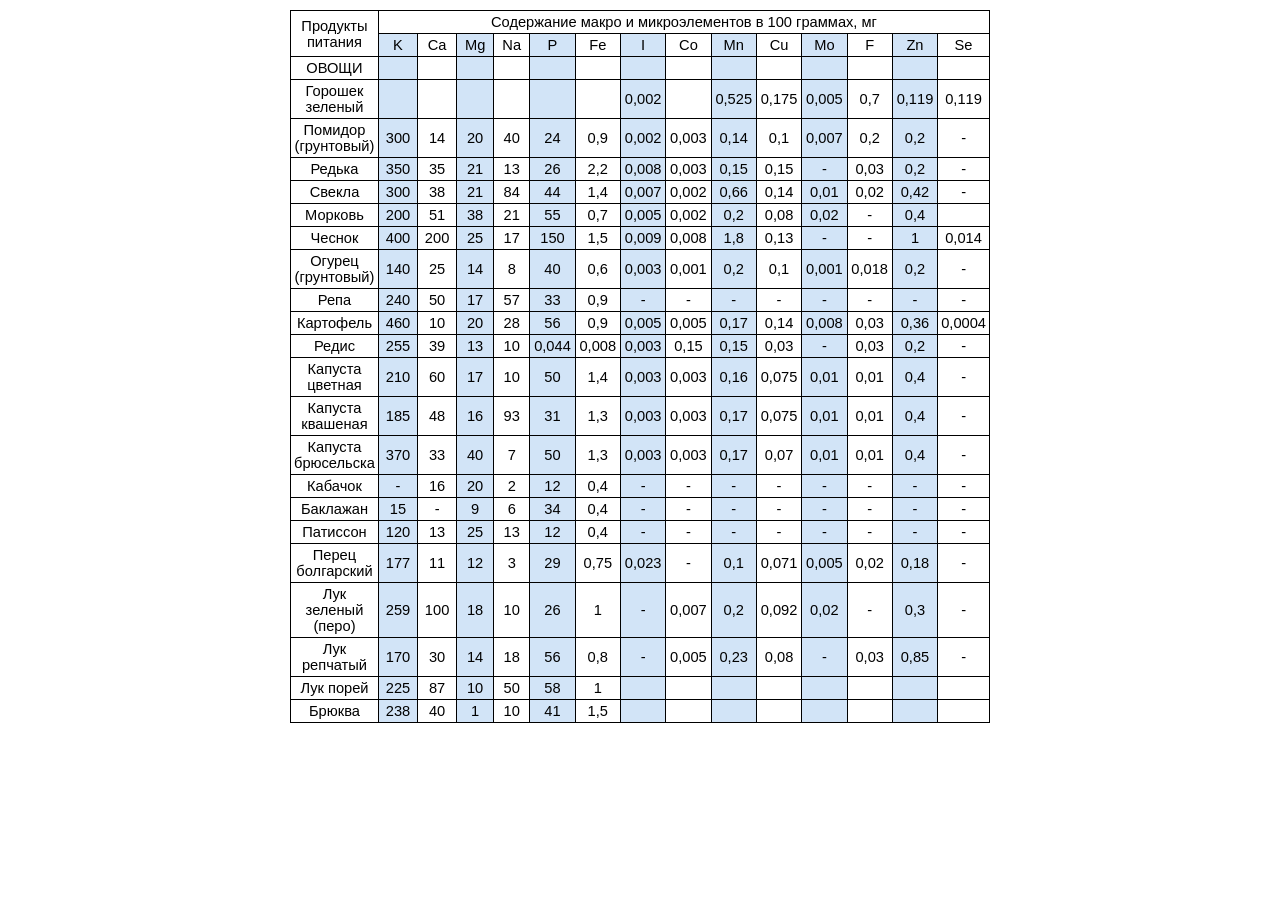
<file: Homework/CSS Lesson 2/mindel.html>
<!DOCTYPE HTML>
<html>

<head>
    <title></title>
    <meta charset="utf-8">
    <style>
        table {
            width: 700px;
            margin: 10px auto;
            border-collapse: collapse;
            border: 1px solid black;
            font-family: helvetica;
            font-size: 11pt;
        }
        
        td {
            border: 1px solid black;
            text-align: center;
            vertical-align: middle;
            padding: 3px;
            width: 40px;
        }
        tr:nth-child(2) td:nth-child(odd) {
            background-color:#d2e4f7;
        }
        tr:nth-child(n + 3) td:nth-child(even) {
            background-color:#d2e4f7;
        }
    </style>



</head>

<body>
    <table>
        <tbody>
            <tr>
                <td rowspan="2">
                    <div>Продукты питания</div>
                </td>
                <td colspan="14">
                    <div>Содержание макро и микроэлементов в 100 граммах, мг</div>
                </td>
            </tr>
            <tr>
                <td>
                    <div>K</div>
                </td>
                <td>
                    <div>Ca</div>
                </td>
                <td>
                    <div>Mg</div>
                </td>
                <td>
                    <div>Na</div>
                </td>
                <td>
                    <div>P</div>
                </td>
                <td>
                    <div>Fe</div>
                </td>
                <td>
                    <div>I</div>
                </td>
                <td>
                    <div>Co</div>
                </td>
                <td>
                    <div>Mn</div>
                </td>
                <td>
                    <div>Cu</div>
                </td>
                <td>
                    <div>Mo</div>
                </td>
                <td>
                    <div>F</div>
                </td>
                <td>
                    <div>Zn</div>
                </td>
                <td>
                    <div>Se</div>
                </td>
            </tr>
            <tr>
                <td>
                    <div>ОВОЩИ</div>
                </td>
                <td>
                    <div></div>
                </td>
                <td>
                    <div></div>
                </td>
                <td>
                    <div></div>
                </td>
                <td>
                    <div></div>
                </td>
                <td>
                    <div></div>
                </td>
                <td>
                    <div></div>
                </td>
                <td>
                    <div></div>
                </td>
                <td>
                    <div></div>
                </td>
                <td>
                    <div></div>
                </td>
                <td>
                    <div></div>
                </td>
                <td>
                    <div></div>
                </td>
                <td>
                    <div></div>
                </td>
                <td>
                    <div></div>
                </td>
                <td>
                    <div></div>
                </td>
            </tr>
            <tr>
                <td>
                    <div>Горошек зеленый</div>
                </td>
                <td>
                    <div></div>
                </td>
                <td>
                    <div></div>
                </td>
                <td>
                    <div></div>
                </td>
                <td>
                    <div></div>
                </td>
                <td>
                    <div></div>
                </td>
                <td>
                    <div></div>
                </td>
                <td>
                    <div>0,002</div>
                </td>
                <td>
                    <div></div>
                </td>
                <td>
                    <div>0,525</div>
                </td>
                <td>
                    <div>0,175</div>
                </td>
                <td>
                    <div>0,005</div>
                </td>
                <td>
                    <div>0,7</div>
                </td>
                <td>
                    <div>0,119</div>
                </td>
                <td>
                    <div>0,119</div>
                </td>
            </tr>
            <tr>
                <td>
                    <div>Помидор (грунтовый)</div>
                </td>
                <td>
                    <div>300</div>
                </td>
                <td>
                    <div>14</div>
                </td>
                <td>
                    <div>20</div>
                </td>
                <td>
                    <div>40</div>
                </td>
                <td>
                    <div>24</div>
                </td>
                <td>
                    <div>0,9</div>
                </td>
                <td>
                    <div>0,002</div>
                </td>
                <td>
                    <div>0,003</div>
                </td>
                <td>
                    <div>0,14</div>
                </td>
                <td>
                    <div>0,1</div>
                </td>
                <td>
                    <div>0,007</div>
                </td>
                <td>
                    <div>0,2</div>
                </td>
                <td>
                    <div>0,2</div>
                </td>
                <td>
                    <div>-</div>
                </td>
            </tr>
            <tr>
                <td>
                    <div>Редька</div>
                </td>
                <td>
                    <div>350</div>
                </td>
                <td>
                    <div>35</div>
                </td>
                <td>
                    <div>21</div>
                </td>
                <td>
                    <div>13</div>
                </td>
                <td>
                    <div>26</div>
                </td>
                <td>
                    <div>2,2</div>
                </td>
                <td>
                    <div>0,008</div>
                </td>
                <td>
                    <div>0,003</div>
                </td>
                <td>
                    <div>0,15</div>
                </td>
                <td>
                    <div>0,15</div>
                </td>
                <td>
                    <div>-</div>
                </td>
                <td>
                    <div>0,03</div>
                </td>
                <td>
                    <div>0,2</div>
                </td>
                <td>
                    <div>-</div>
                </td>
            </tr>
            <tr>
                <td>
                    <div>Свекла</div>
                </td>
                <td>
                    <div>300</div>
                </td>
                <td>
                    <div>38</div>
                </td>
                <td>
                    <div>21</div>
                </td>
                <td>
                    <div>84</div>
                </td>
                <td>
                    <div>44</div>
                </td>
                <td>
                    <div>1,4</div>
                </td>
                <td>
                    <div>0,007</div>
                </td>
                <td>
                    <div>0,002</div>
                </td>
                <td>
                    <div>0,66</div>
                </td>
                <td>
                    <div>0,14</div>
                </td>
                <td>
                    <div>0,01</div>
                </td>
                <td>
                    <div>0,02</div>
                </td>
                <td>
                    <div>0,42</div>
                </td>
                <td>
                    <div>-</div>
                </td>
            </tr>
            <tr>
                <td>
                    <div>Морковь</div>
                </td>
                <td>
                    <div>200</div>
                </td>
                <td>
                    <div>51</div>
                </td>
                <td>
                    <div>38</div>
                </td>
                <td>
                    <div>21</div>
                </td>
                <td>
                    <div>55</div>
                </td>
                <td>
                    <div>0,7</div>
                </td>
                <td>
                    <div>0,005</div>
                </td>
                <td>
                    <div>0,002</div>
                </td>
                <td>
                    <div>0,2</div>
                </td>
                <td>
                    <div>0,08</div>
                </td>
                <td>
                    <div>0,02</div>
                </td>
                <td>
                    <div>-</div>
                </td>
                <td>
                    <div>0,4</div>
                </td>
                <td>
                    <div></div>
                </td>
            </tr>
            <tr>
                <td>
                    <div>Чеснок</div>
                </td>
                <td>
                    <div>400</div>
                </td>
                <td>
                    <div>200</div>
                </td>
                <td>
                    <div>25</div>
                </td>
                <td>
                    <div>17</div>
                </td>
                <td>
                    <div>150</div>
                </td>
                <td>
                    <div>1,5</div>
                </td>
                <td>
                    <div>0,009</div>
                </td>
                <td>
                    <div>0,008</div>
                </td>
                <td>
                    <div>1,8</div>
                </td>
                <td>
                    <div>0,13</div>
                </td>
                <td>
                    <div>-</div>
                </td>
                <td>
                    <div>-</div>
                </td>
                <td>
                    <div>1</div>
                </td>
                <td>
                    <div>0,014</div>
                </td>
            </tr>
            <tr>
                <td>
                    <div>Огурец (грунтовый)</div>
                </td>
                <td>
                    <div>140</div>
                </td>
                <td>
                    <div>25</div>
                </td>
                <td>
                    <div>14</div>
                </td>
                <td>
                    <div>8</div>
                </td>
                <td>
                    <div>40</div>
                </td>
                <td>
                    <div>0,6</div>
                </td>
                <td>
                    <div>0,003</div>
                </td>
                <td>
                    <div>0,001</div>
                </td>
                <td>
                    <div>0,2</div>
                </td>
                <td>
                    <div>0,1</div>
                </td>
                <td>
                    <div>0,001</div>
                </td>
                <td>
                    <div>0,018</div>
                </td>
                <td>
                    <div>0,2</div>
                </td>
                <td>
                    <div>-</div>
                </td>
            </tr>
            <tr>
                <td>
                    <div>Репа</div>
                </td>
                <td>
                    <div>240</div>
                </td>
                <td>
                    <div>50</div>
                </td>
                <td>
                    <div>17</div>
                </td>
                <td>
                    <div>57</div>
                </td>
                <td>
                    <div>33</div>
                </td>
                <td>
                    <div>0,9</div>
                </td>
                <td>
                    <div>-</div>
                </td>
                <td>
                    <div>-</div>
                </td>
                <td>
                    <div>-</div>
                </td>
                <td>
                    <div>-</div>
                </td>
                <td>
                    <div>-</div>
                </td>
                <td>
                    <div>-</div>
                </td>
                <td>
                    <div>-</div>
                </td>
                <td>
                    <div>-</div>
                </td>
            </tr>
            <tr>
                <td>
                    <div>Картофель</div>
                </td>
                <td>
                    <div>460</div>
                </td>
                <td>
                    <div>10</div>
                </td>
                <td>
                    <div>20</div>
                </td>
                <td>
                    <div>28</div>
                </td>
                <td>
                    <div>56</div>
                </td>
                <td>
                    <div>0,9</div>
                </td>
                <td>
                    <div>0,005</div>
                </td>
                <td>
                    <div>0,005</div>
                </td>
                <td>
                    <div>0,17</div>
                </td>
                <td>
                    <div>0,14</div>
                </td>
                <td>
                    <div>0,008</div>
                </td>
                <td>
                    <div>0,03</div>
                </td>
                <td>
                    <div>0,36</div>
                </td>
                <td>
                    <div>0,0004</div>
                </td>
            </tr>
            <tr>
                <td>
                    <div>Редис</div>
                </td>
                <td>
                    <div>255</div>
                </td>
                <td>
                    <div>39</div>
                </td>
                <td>
                    <div>13</div>
                </td>
                <td>
                    <div>10</div>
                </td>
                <td>
                    <div>0,044</div>
                </td>
                <td>
                    <div>0,008</div>
                </td>
                <td>
                    <div>0,003</div>
                </td>
                <td>
                    <div>0,15</div>
                </td>
                <td>
                    <div>0,15</div>
                </td>
                <td>
                    <div>0,03</div>
                </td>
                <td>
                    <div>-</div>
                </td>
                <td>
                    <div>0,03</div>
                </td>
                <td>
                    <div>0,2</div>
                </td>
                <td>
                    <div>-</div>
                </td>
            </tr>
            <tr>
                <td>
                    <div>Капуста цветная</div>
                </td>
                <td>
                    <div>210</div>
                </td>
                <td>
                    <div>60</div>
                </td>
                <td>
                    <div>17</div>
                </td>
                <td>
                    <div>10</div>
                </td>
                <td>
                    <div>50</div>
                </td>
                <td>
                    <div>1,4</div>
                </td>
                <td>
                    <div>0,003</div>
                </td>
                <td>
                    <div>0,003</div>
                </td>
                <td>
                    <div>0,16</div>
                </td>
                <td>
                    <div>0,075</div>
                </td>
                <td>
                    <div>0,01</div>
                </td>
                <td>
                    <div>0,01</div>
                </td>
                <td>
                    <div>0,4</div>
                </td>
                <td>
                    <div>-</div>
                </td>
            </tr>
            <tr>
                <td>
                    <div>Капуста квашеная</div>
                </td>
                <td>
                    <div>185</div>
                </td>
                <td>
                    <div>48</div>
                </td>
                <td>
                    <div>16</div>
                </td>
                <td>
                    <div>93</div>
                </td>
                <td>
                    <div>31</div>
                </td>
                <td>
                    <div>1,3</div>
                </td>
                <td>
                    <div>0,003</div>
                </td>
                <td>
                    <div>0,003</div>
                </td>
                <td>
                    <div>0,17</div>
                </td>
                <td>
                    <div>0,075</div>
                </td>
                <td>
                    <div>0,01</div>
                </td>
                <td>
                    <div>0,01</div>
                </td>
                <td>
                    <div>0,4</div>
                </td>
                <td>
                    <div>-</div>
                </td>
            </tr>
            <tr>
                <td>
                    <div>Капуста брюсельска</div>
                </td>
                <td>
                    <div>370</div>
                </td>
                <td>
                    <div>33</div>
                </td>
                <td>
                    <div>40</div>
                </td>
                <td>
                    <div>7</div>
                </td>
                <td>
                    <div>50</div>
                </td>
                <td>
                    <div>1,3</div>
                </td>
                <td>
                    <div>0,003</div>
                </td>
                <td>
                    <div>0,003</div>
                </td>
                <td>
                    <div>0,17</div>
                </td>
                <td>
                    <div>0,07</div>
                </td>
                <td>
                    <div>0,01</div>
                </td>
                <td>
                    <div>0,01</div>
                </td>
                <td>
                    <div>0,4</div>
                </td>
                <td>
                    <div>-</div>
                </td>
            </tr>
            <tr>
                <td>
                    <div>Кабачок</div>
                </td>
                <td>
                    <div>-</div>
                </td>
                <td>
                    <div>16</div>
                </td>
                <td>
                    <div>20</div>
                </td>
                <td>
                    <div>2</div>
                </td>
                <td>
                    <div>12</div>
                </td>
                <td>
                    <div>0,4</div>
                </td>
                <td>
                    <div>-</div>
                </td>
                <td>
                    <div>-</div>
                </td>
                <td>
                    <div>-</div>
                </td>
                <td>
                    <div>-</div>
                </td>
                <td>
                    <div>-</div>
                </td>
                <td>
                    <div>-</div>
                </td>
                <td>
                    <div>-</div>
                </td>
                <td>
                    <div>-</div>
                </td>
            </tr>
            <tr>
                <td>
                    <div>Баклажан</div>
                </td>
                <td>
                    <div>15</div>
                </td>
                <td>
                    <div>-</div>
                </td>
                <td>
                    <div>9</div>
                </td>
                <td>
                    <div>6</div>
                </td>
                <td>
                    <div>34</div>
                </td>
                <td>
                    <div>0,4</div>
                </td>
                <td>
                    <div>-</div>
                </td>
                <td>
                    <div>-</div>
                </td>
                <td>
                    <div>-</div>
                </td>
                <td>
                    <div>-</div>
                </td>
                <td>
                    <div>-</div>
                </td>
                <td>
                    <div>-</div>
                </td>
                <td>
                    <div>-</div>
                </td>
                <td>
                    <div>-</div>
                </td>
            </tr>
            <tr>
                <td>
                    <div>Патиссон</div>
                </td>
                <td>
                    <div>120</div>
                </td>
                <td>
                    <div>13</div>
                </td>
                <td>
                    <div>25</div>
                </td>
                <td>
                    <div>13</div>
                </td>
                <td>
                    <div>12</div>
                </td>
                <td>
                    <div>0,4</div>
                </td>
                <td>
                    <div>-</div>
                </td>
                <td>
                    <div>-</div>
                </td>
                <td>
                    <div>-</div>
                </td>
                <td>
                    <div>-</div>
                </td>
                <td>
                    <div>-</div>
                </td>
                <td>
                    <div>-</div>
                </td>
                <td>
                    <div>-</div>
                </td>
                <td>
                    <div>-</div>
                </td>
            </tr>
            <tr>
                <td>
                    <div>Перец болгарский</div>
                </td>
                <td>
                    <div>177</div>
                </td>
                <td>
                    <div>11</div>
                </td>
                <td>
                    <div>12</div>
                </td>
                <td>
                    <div>3</div>
                </td>
                <td>
                    <div>29</div>
                </td>
                <td>
                    <div>0,75</div>
                </td>
                <td>
                    <div>0,023</div>
                </td>
                <td>
                    <div>-</div>
                </td>
                <td>
                    <div>0,1</div>
                </td>
                <td>
                    <div>0,071</div>
                </td>
                <td>
                    <div>0,005</div>
                </td>
                <td>
                    <div>0,02</div>
                </td>
                <td>
                    <div>0,18</div>
                </td>
                <td>
                    <div>-</div>
                </td>
            </tr>
            <tr>
                <td>
                    <div>Лук зеленый (перо)</div>
                </td>
                <td>
                    <div>259</div>
                </td>
                <td>
                    <div>100</div>
                </td>
                <td>
                    <div>18</div>
                </td>
                <td>
                    <div>10</div>
                </td>
                <td>
                    <div>26</div>
                </td>
                <td>
                    <div>1</div>
                </td>
                <td>
                    <div>-</div>
                </td>
                <td>
                    <div>0,007</div>
                </td>
                <td>
                    <div>0,2</div>
                </td>
                <td>
                    <div>0,092</div>
                </td>
                <td>
                    <div>0,02</div>
                </td>
                <td>
                    <div>-</div>
                </td>
                <td>
                    <div>0,3</div>
                </td>
                <td>
                    <div>-</div>
                </td>
            </tr>
            <tr>
                <td>
                    <div>Лук репчатый</div>
                </td>
                <td>
                    <div>170</div>
                </td>
                <td>
                    <div>30</div>
                </td>
                <td>
                    <div>14</div>
                </td>
                <td>
                    <div>18</div>
                </td>
                <td>
                    <div>56</div>
                </td>
                <td>
                    <div>0,8</div>
                </td>
                <td>
                    <div>-</div>
                </td>
                <td>
                    <div>0,005</div>
                </td>
                <td>
                    <div>0,23</div>
                </td>
                <td>
                    <div>0,08</div>
                </td>
                <td>
                    <div>-</div>
                </td>
                <td>
                    <div>0,03</div>
                </td>
                <td>
                    <div>0,85</div>
                </td>
                <td>
                    <div>-</div>
                </td>
            </tr>
            <tr>
                <td>
                    <div>Лук порей</div>
                </td>
                <td>
                    <div>225</div>
                </td>
                <td>
                    <div>87</div>
                </td>
                <td>
                    <div>10</div>
                </td>
                <td>
                    <div>50</div>
                </td>
                <td>
                    <div>58</div>
                </td>
                <td>
                    <div>1</div>
                </td>
                <td>
                    <div></div>
                </td>
                <td>
                    <div></div>
                </td>
                <td>
                    <div></div>
                </td>
                <td>
                    <div></div>
                </td>
                <td>
                    <div></div>
                </td>
                <td>
                    <div></div>
                </td>
                <td>
                    <div></div>
                </td>
                <td>
                    <div></div>
                </td>
            </tr>
            <tr>
                <td>
                    <div>Брюква</div>
                </td>
                <td>
                    <div>238</div>
                </td>
                <td>
                    <div>40</div>
                </td>
                <td>
                    <div>1</div>
                </td>
                <td>
                    <div>10</div>
                </td>
                <td>
                    <div>41</div>
                </td>
                <td>
                    <div>1,5</div>
                </td>
                <td>
                    <div></div>
                </td>
                <td>
                    <div></div>
                </td>
                <td>
                    <div></div>
                </td>
                <td>
                    <div></div>
                </td>
                <td>
                    <div></div>
                </td>
                <td>
                    <div></div>
                </td>
                <td>
                    <div></div>
                </td>
                <td>
                    <div></div>
                </td>
            </tr>
        </tbody>
    </table>

</body>

</html>
</file>
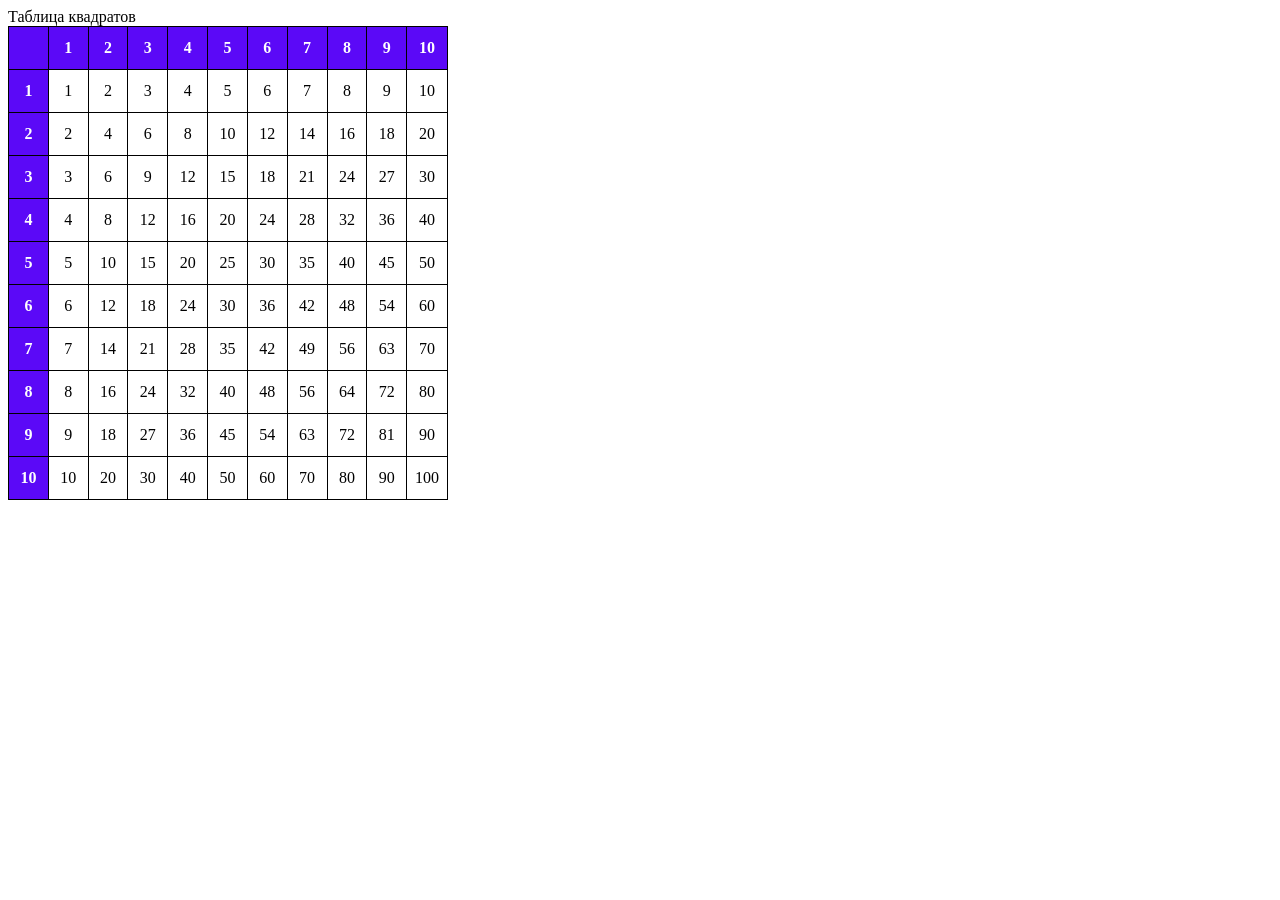
<file: Homework/CSS Lesson 2/tablekvadrat.html>
<!DOCTYPE HTML>
<html>

<head>
    <title></title>
    <meta charset="utf-8">
    <style>
        table {
            border-collapse: collapse;
            border: 1px solid black;
            width: 440px;
            height: 440px;
        }
        
        td {
            border: 1px solid black;
            width: 40px;
            height: 40px;
            text-align: center;
            vertical-align: middle;
        }
        td:nth-child(1){
            background-color: #5b09f7;
            color:white;
            font-weight: bold;
        }
        tr:first-child {
            background-color: #5b09f7;
            color:white;
            font-weight: bold;
        }
        td:first-child {
            background-color: #5b09f7;
            color:white;
            font-weight: bold;
        }
        

    </style>



</head>

<body>
    Таблица квадратов
    <table>
        <tr>
            <td></td>
            <td>1</td>
            <td>2</td>
            <td>3</td>
            <td>4</td>
            <td>5</td>
            <td>6</td>
            <td>7</td>
            <td>8</td>
            <td>9</td>
            <td>10</td>

        </tr>
        <tr>
            <td>1</td>
            <td>1</td>
            <td>2</td>
            <td>3</td>
            <td>4</td>
            <td>5</td>
            <td>6</td>
            <td>7</td>
            <td>8</td>
            <td>9</td>
            <td>10</td>

        </tr>
        <tr>
            <td>2</td>
            <td>2</td>
            <td>4</td>
            <td>6</td>
            <td>8</td>
            <td>10</td>
            <td>12</td>
            <td>14</td>
            <td>16</td>
            <td>18</td>
            <td>20</td>
        </tr>
        <tr>
            <td>3</td>
            <td>3</td>
            <td>6</td>
            <td>9</td>
            <td>12</td>
            <td>15</td>
            <td>18</td>
            <td>21</td>
            <td>24</td>
            <td>27</td>
            <td>30</td>

        </tr>
        <tr>
            <td>4</td>
            <td>4</td>
            <td>8</td>
            <td>12</td>
            <td>16</td>
            <td>20</td>
            <td>24</td>
            <td>28</td>
            <td>32</td>
            <td>36</td>
            <td>40</td>
        </tr>
        <tr>
            <td>5</td>
            <td>5</td>
            <td>10</td>
            <td>15</td>
            <td>20</td>
            <td>25</td>
            <td>30</td>
            <td>35</td>
            <td>40</td>
            <td>45</td>
            <td>50</td>
        </tr>
        <tr>
            <td>6</td>
            <td>6</td>
            <td>12</td>
            <td>18</td>
            <td>24</td>
            <td>30</td>
            <td>36</td>
            <td>42</td>
            <td>48</td>
            <td>54</td>
            <td>60</td>
        </tr>
        <tr>
            <td>7</td>
            <td>7</td>
            <td>14</td>
            <td>21</td>
            <td>28</td>
            <td>35</td>
            <td>42</td>
            <td>49</td>
            <td>56</td>
            <td>63</td>
            <td>70</td>
        </tr>
        <tr>
            <td>8</td>
            <td>8</td>
            <td>16</td>
            <td>24</td>
            <td>32</td>
            <td>40</td>
            <td>48</td>
            <td>56</td>
            <td>64</td>
            <td>72</td>
            <td>80</td>
        </tr>
        <tr>
            <td>9</td>
            <td>9</td>
            <td>18</td>
            <td>27</td>
            <td>36</td>
            <td>45</td>
            <td>54</td>
            <td>63</td>
            <td>72</td>
            <td>81</td>
            <td>90</td>
        </tr>
        <tr>
            <td>10</td>
            <td>10</td>
            <td>20</td>
            <td>30</td>
            <td>40</td>
            <td>50</td>
            <td>60</td>
            <td>70</td>
            <td>80</td>
            <td>90</td>
            <td>100</td>
        </tr>
    </table>

</body>

</html>
</file>
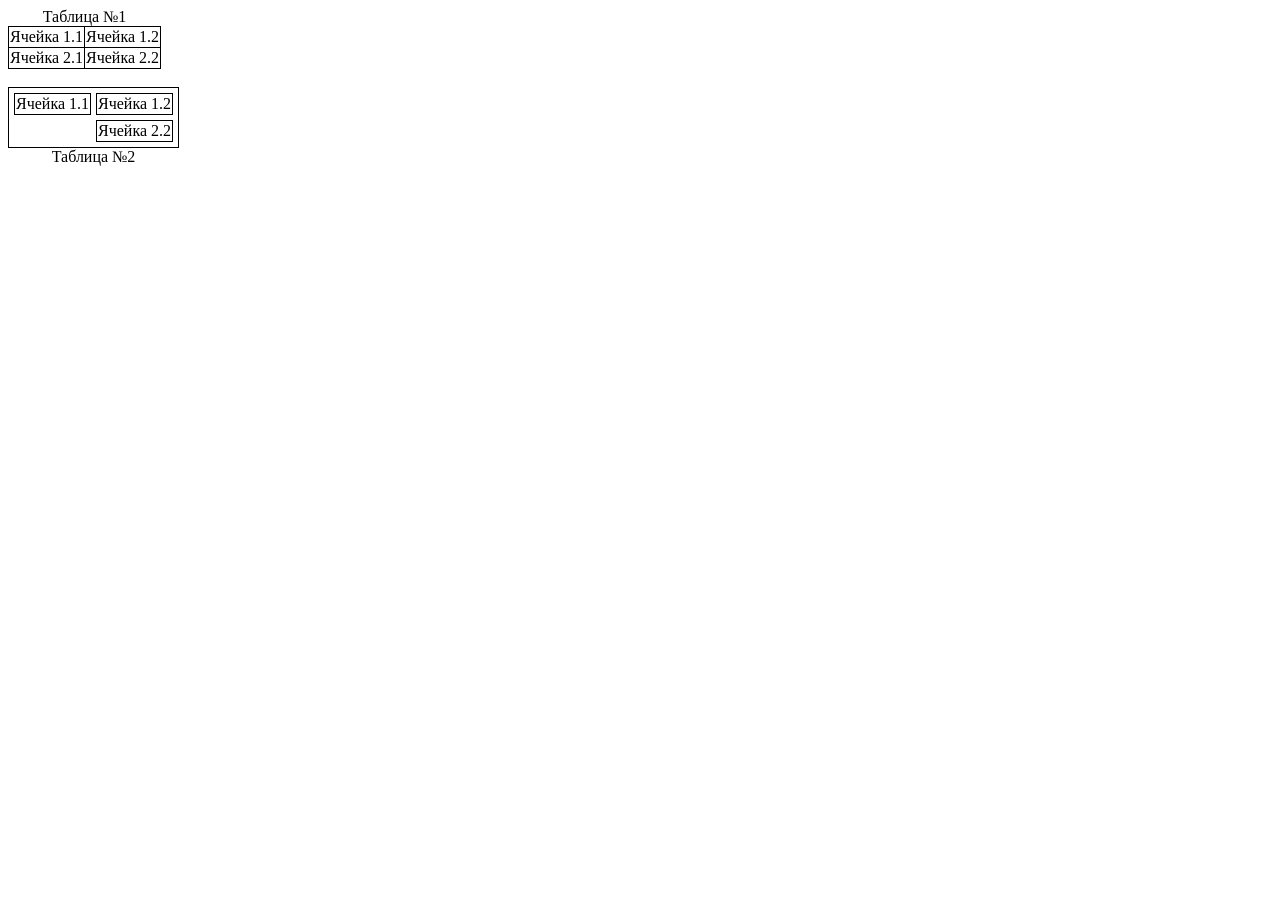
<file: Homework/CSS Lesson 5(table)/table-1.html>
<!DOCTYPE html>
<html lang="ru">
<head>
    <meta charset="UTF-8">
    <title>Document</title>
   <link rel="stylesheet" href="Css/style.css">
</head>
<body>
    <table class="first-table">
        <caption>Таблица №1</caption>
        <tr>
            <td>Ячейка 1.1</td>
            <td>Ячейка 1.2</td>
        </tr>
        <tr>
            <td>Ячейка 2.1</td>
            <td>Ячейка 2.2</td>
        </tr>
    </table>
    <br>
   
   
    <table class="second-table">
        <caption>Таблица №2</caption>
        <tr>
            <td>Ячейка 1.1</td>
            <td>Ячейка 1.2</td>
        </tr>
        <tr>
            <td></td>
            <td>Ячейка 2.2</td>
        </tr>
    </table>
</body>
</html>
</file>
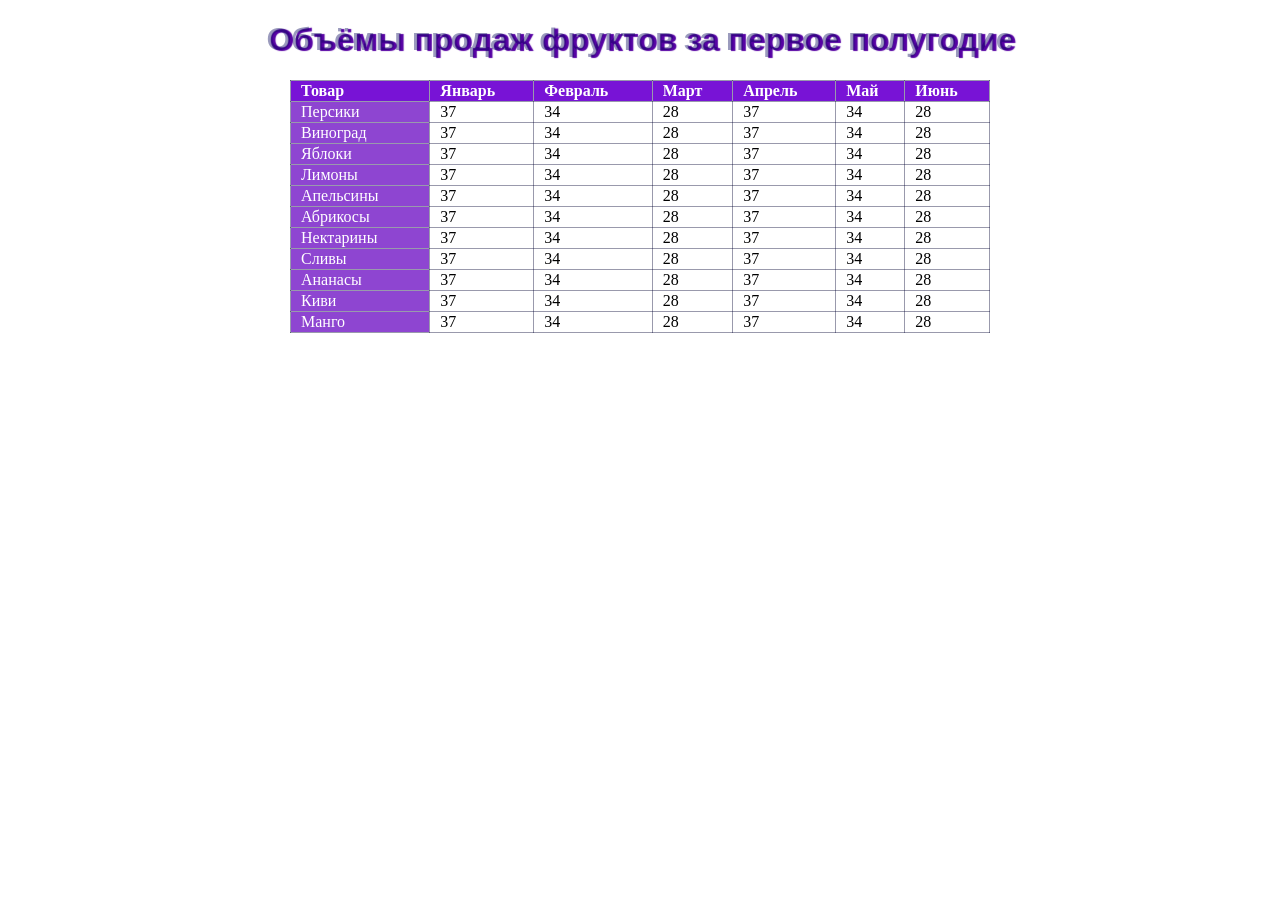
<file: Homework/CSS Lesson 5(table)/table-2.html>
<!DOCTYPE html>
<html lang="en">
<head>
    <meta charset="UTF-8">
    <meta name="viewport" content="width=device-width, initial-scale=1.0">
    <title>Задание 2 Таблица</title>
    <link rel="stylesheet" href="Css/styles2.css">
</head>
<body>
    <h1>
        Объёмы продаж фруктов за первое полугодие
    </h1>
    <table>
        <thead>
        <tr>
            <td>
                Товар
            </td>
            <td>
                Январь
            </td>
            <td>
                Февраль
            </td>
            <td>
                Март
            </td>
            <td>
                Апрель
            </td>
            <td>
                Май
            </td>
            <td>
                Июнь
            </td>
        </tr>
        </thead>
        <tbody>
            <tr>
                <th>
                    Персики
                </th>
                <td>
                    37
                </td>
                <td>
                    34
                </td>
                <td>
                    28
                </td>
                <td>
                    37
                </td>
                <td>
                    34
                </td>
                <td>
                    28
                </td>
            </tr>
            <tr>
                <th>
                    Виноград
                </th>
                <td>
                    37
                </td>
                <td>
                    34
                </td>
                <td>
                    28
                </td>
                <td>
                    37
                </td>
                <td>
                    34
                </td>
                <td>
                    28
                </td>
            </tr>
            <tr>
                <th>
                    Яблоки
                </th>
                <td>
                    37
                </td>
                <td>
                    34
                </td>
                <td>
                    28
                </td>
                <td>
                    37
                </td>
                <td>
                    34
                </td>
                <td>
                    28
                </td>
            </tr>
            <tr>
                <th>
                    Лимоны
                </th>
                <td>
                    37
                </td>
                <td>
                    34
                </td>
                <td>
                    28
                </td>
                <td>
                    37
                </td>
                <td>
                    34
                </td>
                <td>
                    28
                </td>
            </tr>
            <tr>
                <th>
                    Апельсины
                </th>
                <td>
                    37
                </td>
                <td>
                    34
                </td>
                <td>
                    28
                </td>
                <td>
                    37
                </td>
                <td>
                    34
                </td>
                <td>
                    28
                </td>
            </tr>
            <tr>
                <th>
                    Абрикосы
                </th>
                <td>
                    37
                </td>
                <td>
                    34
                </td>
                <td>
                    28
                </td>
                <td>
                    37
                </td>
                <td>
                    34
                </td>
                <td>
                    28
                </td>
            </tr>
            <tr>
                <th>
                    Нектарины
                </th>
                <td>
                    37
                </td>
                <td>
                    34
                </td>
                <td>
                    28
                </td>
                <td>
                    37
                </td>
                <td>
                    34
                </td>
                <td>
                    28
                </td>
            </tr>
            <tr>
                <th>
                    Сливы
                </th>
                <td>
                    37
                </td>
                <td>
                    34
                </td>
                <td>
                    28
                </td>
                <td>
                    37
                </td>
                <td>
                    34
                </td>
                <td>
                    28
                </td>
            </tr>
            <tr>
                <th>
                    Ананасы
                </th>
                <td>
                    37
                </td>
                <td>
                    34
                </td>
                <td>
                    28
                </td>
                <td>
                    37
                </td>
                <td>
                    34
                </td>
                <td>
                    28
                </td>
            </tr>
            <tr>
                <th>
                    Киви
                </th>
                <td>
                    37
                </td>
                <td>
                    34
                </td>
                <td>
                    28
                </td>
                <td>
                    37
                </td>
                <td>
                    34
                </td>
                <td>
                    28
                </td>
            </tr>
            <tr>
                <th>
                    Манго
                </th>
                <td>
                    37
                </td>
                <td>
                    34
                </td>
                <td>
                    28
                </td>
                <td>
                    37
                </td>
                <td>
                    34
                </td>
                <td>
                    28
                </td>
            </tr>
        </tbody>
    </table>
</body>
</html>
</file>
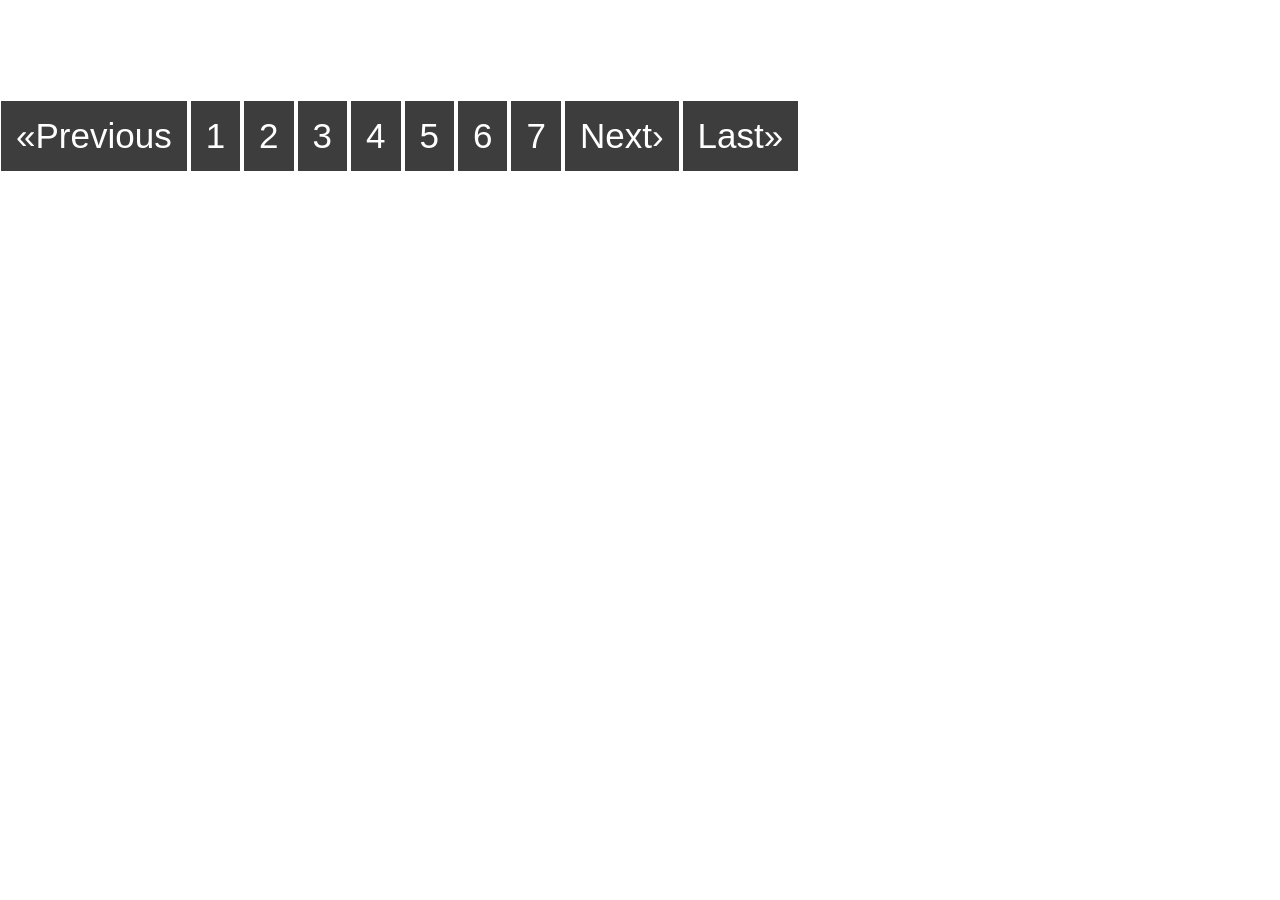
<file: Homework/CSS Lesson 7/Index-1.html>
<!DOCTYPE html>
<html>
<head>
<title>Пагинация</title>
<meta charset="utf-8">
<style>
*{margin:0;
padding:0;}

#Pagination
{
position:relative;
margin:100px auto;
font-style: 45px;
padding: 1px;
}

a{
    display: inline-block;
    font-size: 35px;
    background:#3d3d3d; 
    color: white;
    font-family: sans-serif;
    text-align: center;
    text-decoration: none;
    padding: 15px;
}


a:hover{
background:#ff6c00;
}




</style>
</head>
<body>
 <div id="Pagination">
   <a href="#"> &laquo;Previous</a>
	<a href="#">1</a>
	<a href="#">2</a>
	<a href="#">3</a>
	<a href="#">4</a>
	<a href="#">5</a>
	<a href="#">6</a>
	<a href="#">7</a>
	<a href="#">Next&#8250;</a>
	<a href="#">Last&#187;</a>
 </div>
 </div>
</body>
</html>
</file>
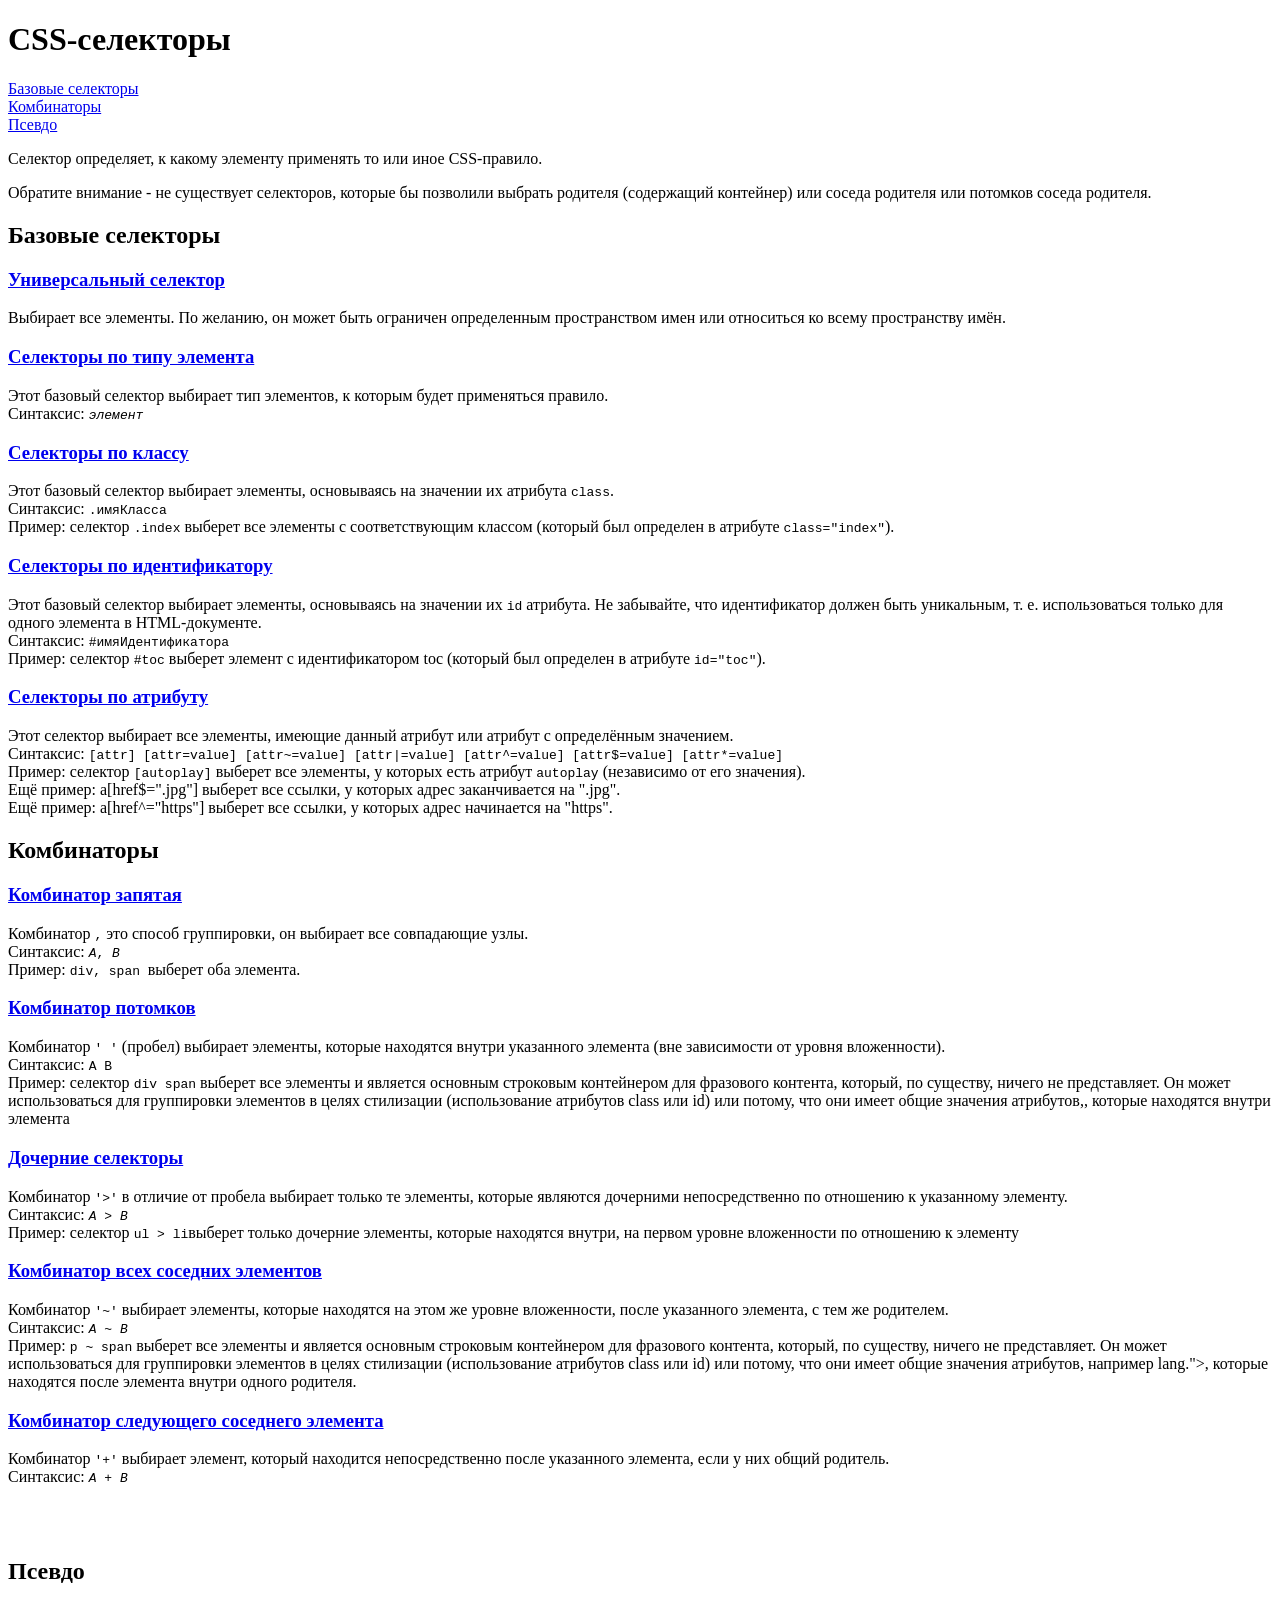
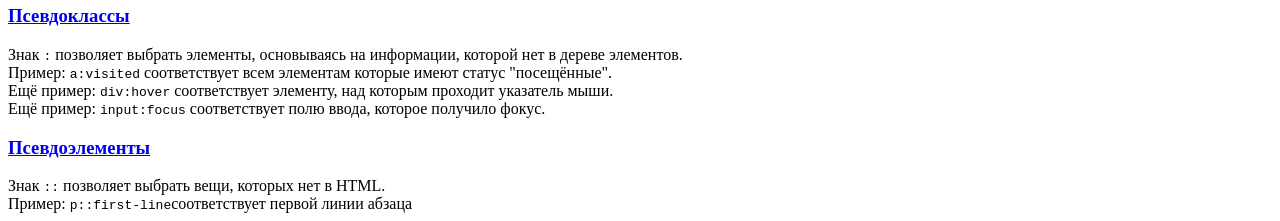
<file: Homework/CSS Lesson 4/Задание 1/Index_1.html>
<!doctype html>
<html>

<head>
    <meta charset="utf-8">
    <link href="C:\Users\User\Desktop\проект 1\Homework\Homework\CSS Lesson 4\style.css" rel="stylesheet">
</head>


<body>
    <h1>CSS-селекторы</h1>
    <a href="#link1"> Базовые селекторы</a>
    <br>
    <a href="#link2"> Комбинаторы </a>
    <br>
    <a href="#link3"> Псевдо </a>
    <br>




    <p>Селектор определяет, к какому элементу применять то или иное CSS-правило.</p>
    <p >Обратите внимание - не существует селекторов, которые бы позволили выбрать родителя (содержащий контейнер) или соседа родителя или потомков соседа родителя.</p>
    <a name="link1"></a>
    <h2>Базовые селекторы</h2>

    <h3><a href="https://developer.mozilla.org/en-US/docs/Web/CSS/Universal_selectors">Универсальный селектор</a></h3>

    Выбирает все элементы. По желанию, он может быть ограничен определенным пространством имен или относиться ко всему пространству имён.


    <h3><a href="https://developer.mozilla.org/en-US/docs/Web/CSS/Type_selectors">Селекторы по типу элемента</h3></a>
    </h3>

    <p> Этот базовый селектор выбирает тип элементов, к которым будет применяться правило.<br />Синтаксис:
        <code><var>элемент</var></code></p>
    <h3><a href="https://developer.mozilla.org/en-US/docs/Web/CSS/Class_selectors">Селекторы по классу</a></h3>
    Этот базовый селектор выбирает элементы, основываясь на значении их атрибута
    <code>class</code>.<br />Синтаксис: <code>.имяКласса</code><br />Пример: селектор <code>.index</code> выберет все элементы с соответствующим классом (который был определен в атрибуте
    <code>class="index"</code>).
    <h3><a href="https://developer.mozilla.org/en-US/docs/Web/CSS/ID_selectors">Селекторы по идентификатору</a></h3>
    <p>Этот базовый селектор выбирает элементы, основываясь на значении их <code>id</code> атрибута. Не забывайте, что идентификатор должен быть уникальным, т. е. использоваться только для одного элемента в HTML-документе.
        <br />Синтаксис: <code>#имяИдентификатора</code><br />Пример: селектор <code>#toc</code> выберет элемент с идентификатором toc (который был определен в атрибуте <code>id="toc"</code>).</p>
    <h3><a href="https://developer.mozilla.org/en-US/docs/Web/CSS/Attribute_selectors">Селекторы по атрибуту</a></h3>

    <p>Этот селектор выбирает все элементы, имеющие данный атрибут или атрибут с определённым значением.
        <br />Синтаксис:
        <code>[attr] [attr=value] [attr~=value] [attr|=value] [attr^=value] [attr$=value] [attr*=value]</code><br />Пример: селектор <code>[autoplay]</code> выберет все элементы, у которых есть атрибут <code>autoplay</code> (независимо от его значения).<br
        />Ещё пример: a[href$=".jpg"] выберет все ссылки, у которых адрес заканчивается на ".jpg".<br />Ещё пример: a[href^="https"] выберет все ссылки, у которых адрес начинается на "https".
        <a name="link2"></a>
    </p>
    <h2>Комбинаторы</h2>

    <h3><a href="https://developer.mozilla.org/en-US/docs/Web/CSS/Comma_combinator" rel="nofollow">Комбинатор
            запятая</a></h3>
    <p>Комбинатор <code>,</code> это способ группировки, он выбирает все совпадающие узлы.<br />Синтаксис:
        <code><var>A</var>, <var>B</var></code><br />Пример: <code>div, span </code>выберет оба элемента.
        <h3><a href="https://developer.mozilla.org/en-US/docs/Web/CSS/Descendant_selectors">Комбинатор потомков</a></h3>
        Комбинатор <code>' '</code> (пробел) выбирает элементы, которые находятся внутри указанного элемента (вне зависимости от уровня вложенности).<br />Синтаксис: <code>A B</code><br />Пример: селектор
        <code>div span</code> выберет все элементы и является основным строковым контейнером для фразового контента, который, по существу, ничего не представляет. Он может использоваться для группировки элементов в целях стилизации (использование атрибутов
        class или id) или потому, что они имеет общие значения атрибутов,, которые находятся внутри элемента</p>
    <h3><a href="https://developer.mozilla.org/en-US/docs/Web/CSS/Child_selectors">Дочерние селекторы</a></h3>
    <p>Комбинатор <code>'>'</code> в отличие от пробела выбирает только те элементы, которые являются дочерними непосредственно по отношению к указанному элементу.<br />Синтаксис:
        <code><var>A</var> > <var>B</var></code><br />Пример: селектор <code>ul > li</code>выберет только дочерние элементы, которые находятся внутри, на первом уровне вложенности по отношению к элементу</p>
    <h3><a href="https://developer.mozilla.org/en-US/docs/Web/CSS/General_sibling_selectors">Комбинатор всех соседних элементов</a></h3>
    <p>Комбинатор <code>'~'</code> выбирает элементы, которые находятся на этом же уровне вложенности, после указанного элемента, с тем же родителем.<br />Синтаксис:
        <code><var>A</var> ~ <var>B</var></code><br />Пример: <code>p ~ span</code> выберет все элементы и является основным строковым контейнером для фразового контента, который, по существу, ничего не представляет. Он может использоваться для группировки
        элементов в целях стилизации (использование атрибутов class или id) или потому, что они имеет общие значения атрибутов, например lang."><code><span></span></code></a>, которые находятся после элемента внутри одного родителя.</p>
    <h3><a href="https://developer.mozilla.org/en-US/docs/Web/CSS/Adjacent_sibling_selectors">Комбинатор следующего
            соседнего элемента</a></h3>
    <p> Комбинатор <code>'+'</code> выбирает элемент, который находится непосредственно после указанного элемента, если у них общий родитель.<br />Синтаксис: <code><var>A</var> + <var>B</var></code></p><br /><br />
    <a name="link3"></a>
    <h2>Псевдо</h2>

    <h3><a href="https://developer.mozilla.org/en-US/docs/Web/CSS/Pseudo-classes">Псевдоклассы</a></h3>
    <p> Знак <code>:</code> позволяет выбрать элементы, основываясь на информации, которой нет в дереве элементов.
        <br />Пример: <code>a:visited</code> соответствует всем элементам <a href="https://developer.mozilla.org/ru/docs/Web/HTML/Element/a" title="HTML-элемент <a> определяет гиперссылку для перехода на определённое место на странице или на другую страницу в Интернете. Также он может быть использован (в устаревшем варианте) для создания якоря — это место назначения для гиперссылок внутри страницы: так ссылки не ограничены только в перемещении между страницами."><code></code></a>

        <code><a></a></h3></code> которые имеют статус "посещённые".<br />Ещё пример: <code>div:hover</code> соответствует элементу, над которым проходит указатель мыши.<br />Ещё пример: <code>input:focus</code> соответствует полю ввода, которое получило
        фокус.
    </p>
    <h3><a href="https://developer.mozilla.org/en-US/docs/Web/CSS/Pseudo-elements">Псевдоэлементы</a></h3>
    Знак <code>::</code> позволяет выбрать вещи, которых нет в HTML.<br />Пример:
    <code>p::first-line</code>соответствует первой линии абзаца

</body>

</html>
</file>
<file: Homework/CSS Lesson 6/style.css>
.div_1{
    width: 400px;
    height: 10vh;
    background-color: yellow;
    border: 4px solid  black;
    border-radius: 1em;
    border-top: 4px dotted black;
    border-left: 4px solid red;
    border-right: 4px solid red;
    border-bottom: 4px dashed blue;
    border-bottom-left-radius: 2em;
    border-bottom-right-radius: 2em;
    margin-bottom: 40px;
   
}



.div_2{
    width: 300px;
    height: 200px;
    min-width: 400px;
    max-height: 100px;
    background-color:violet;
    outline: 4px solid blue;
    outline-offset: 2px ;
    border:4px solid green;
}


a{
    display: block;
    margin: 20px;
    padding: 10px;
    height: 35px;
    width: 150px;
    border-radius: 5px;
    text-align: center;
    font-size: 20px;
    font-weight: bold;
    text-decoration: none;
    outline: 1px solid rgba(255,255,255,0.8);
    outline-offset: -5px;
    background: linear-gradient(to top,#4fbd24, #41ec03);

}


a:hover{
    background: linear-gradient(to top, #f9a80c, #fbc157);
}


a:active{
    background: linear-gradient(to top, #f9cd66, #fae069);
}



p{
    display: block;
    margin: 20px;
    padding: 10px;
    width: 240px;
    height: 130px;
    background-color: rgb(119, 179, 119);
    border: 2px solid rgb(38, 192, 38);
    position: relative;
    border-radius: 3px;
    font-size: 14px;
    text-align: left;
    padding-bottom: 10px;
    
}



.text::before{
    position: absolute; 
    top: 100%; 
    left: 5%;


}
</file>
<file: Homework/CSS Lesson 4/Задание 2/style.css>
.boxshadow {
    position: relative;
    width: 350px;
    padding: 30px;
    font-family: 'bookman old style';
    font-size: 30px;
    font-weight: bold;
    border: 1px solid #ccc;
    border-radius: 5px;
    margin: 30px;
    background: linear-gradient(to right, #fff, #eee, #fff);
}
.boxshadow::before{
    content: "";
display: block; /*Отображать как блочный элемент*/
position: absolute; /*Абсолютное позиционирование блока*/
width: 92%;/*Ширина*/
height: 67%; /*Высота*/
top: 0px; /*Смещение сверху*/
left: 0px; /*Смещение слева*/
right: 0px; /*Смещение справа*/
bottom: 0px; /*Смещение снизу*/
margin: auto; /*отступы*/
box-shadow: 0px 5px 20px rgba(0, 0, 0, 0.7);/*тень блока*/
z-index: -1; /*задает размещением по z-оси ниже блока   */
transform: rotate(5deg);/*поворот на 5 градусов*/

}
.boxshadow::after {
    content: "";
display: block; /*Отображать как блочный элемент*/
position: absolute; /*Абсолютное позиционирование блока*/
width: 92%;/*Ширина*/
height: 67%; /*Высота*/
top: 0px; /*Смещение сверху*/
left: 0px; /*Смещение слева*/
right: 0px; /*Смещение справа*/
bottom: 0px; /*Смещение снизу*/
margin: auto; /*отступы*/
box-shadow: 0px 5px 20px rgba(0, 0, 0, 0.7);/*тень блока*/
z-index: -1; /*задает размещением по z-оси ниже блока   */
transform: rotate(5deg);/*поворот на 5 градусов*/
transform: rotate(-5deg);
}
</file>
<file: Homework/CSS Lesson 5(table)/Css/style.css>
.first-table {
    border-collapse:collapse;
    border: 1px solid black;
    caption-side: top;
    empty-cells: show;
}



.second-table, td {
    border-collapse: separate;
    border: 1px solid black;
    caption-side: bottom;
    empty-cells: hide;
    border-spacing: 5px;

}
</file>
<file: Homework/CSS Lesson 5(table)/Css/styles2.css>
table {
    width: 700px;
    margin: auto;
    border-collapse: collapse;
    overflow: hidden;
}
td,th {
    border: 1px solid rgba(1, 1, 49, 0.4);
    position: relative;
    padding-left: 10px
}    

h1 {
    text-align: center;
    font-family: Arial, Helvetica, sans-serif;
    color:rgba(4, 4, 90, 0.4);
    text-shadow: 3px 1px 1px  rgb(86, 2, 163);
}

td:hover::after {
    content: '' ;
    position: absolute;
    height: 2000vh;
    left: 0;
    top: -1000vh;
    width: 100%;
    z-index: -1;
}

td:hover::after, tr:hover {
    background-color:rgba(140, 140,255, 0.4);
}

thead tr{
    background-color:  rgb(120, 19, 214);
    font-weight: bold;
}

th:first-of-type{
    background-color:  rgb(142, 69, 209);
    font-weight: normal;
    text-align: left;
}

thead tr, th:first-of-type {
    color: white;
}
</file>
